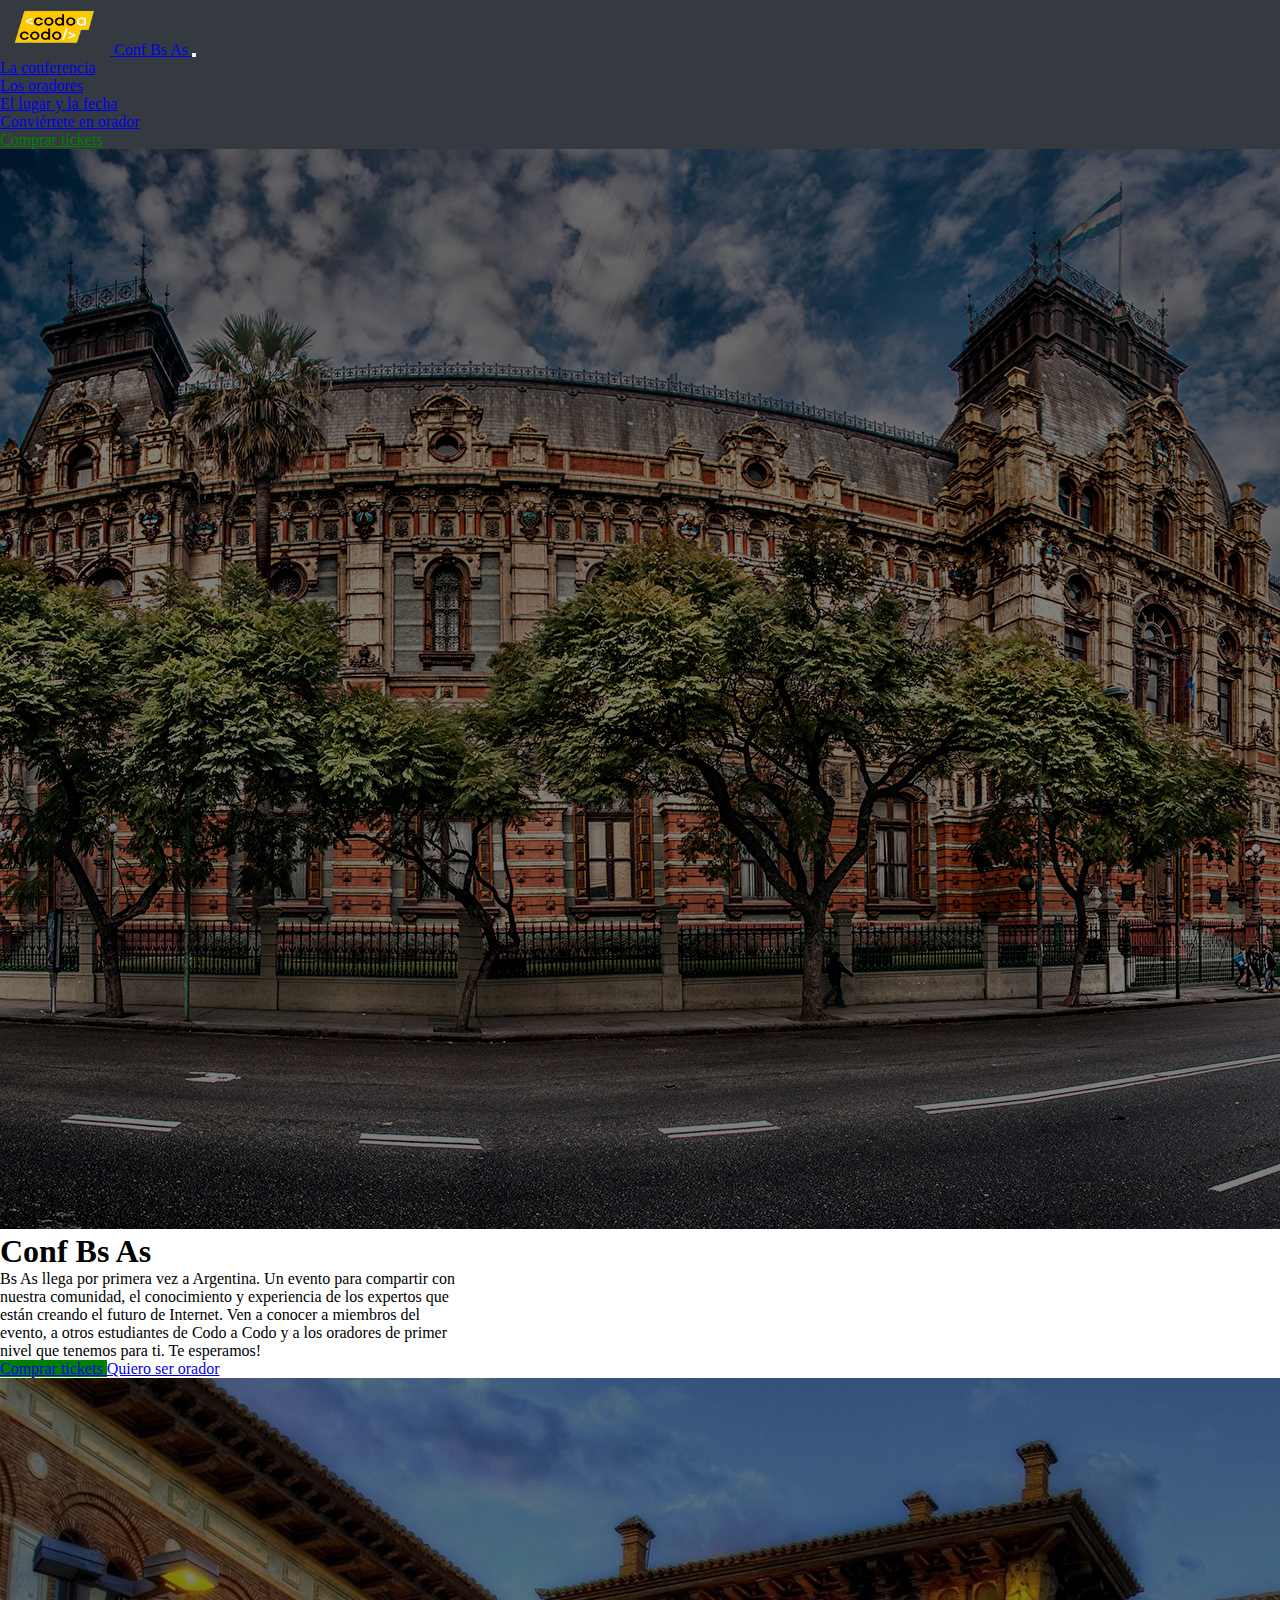
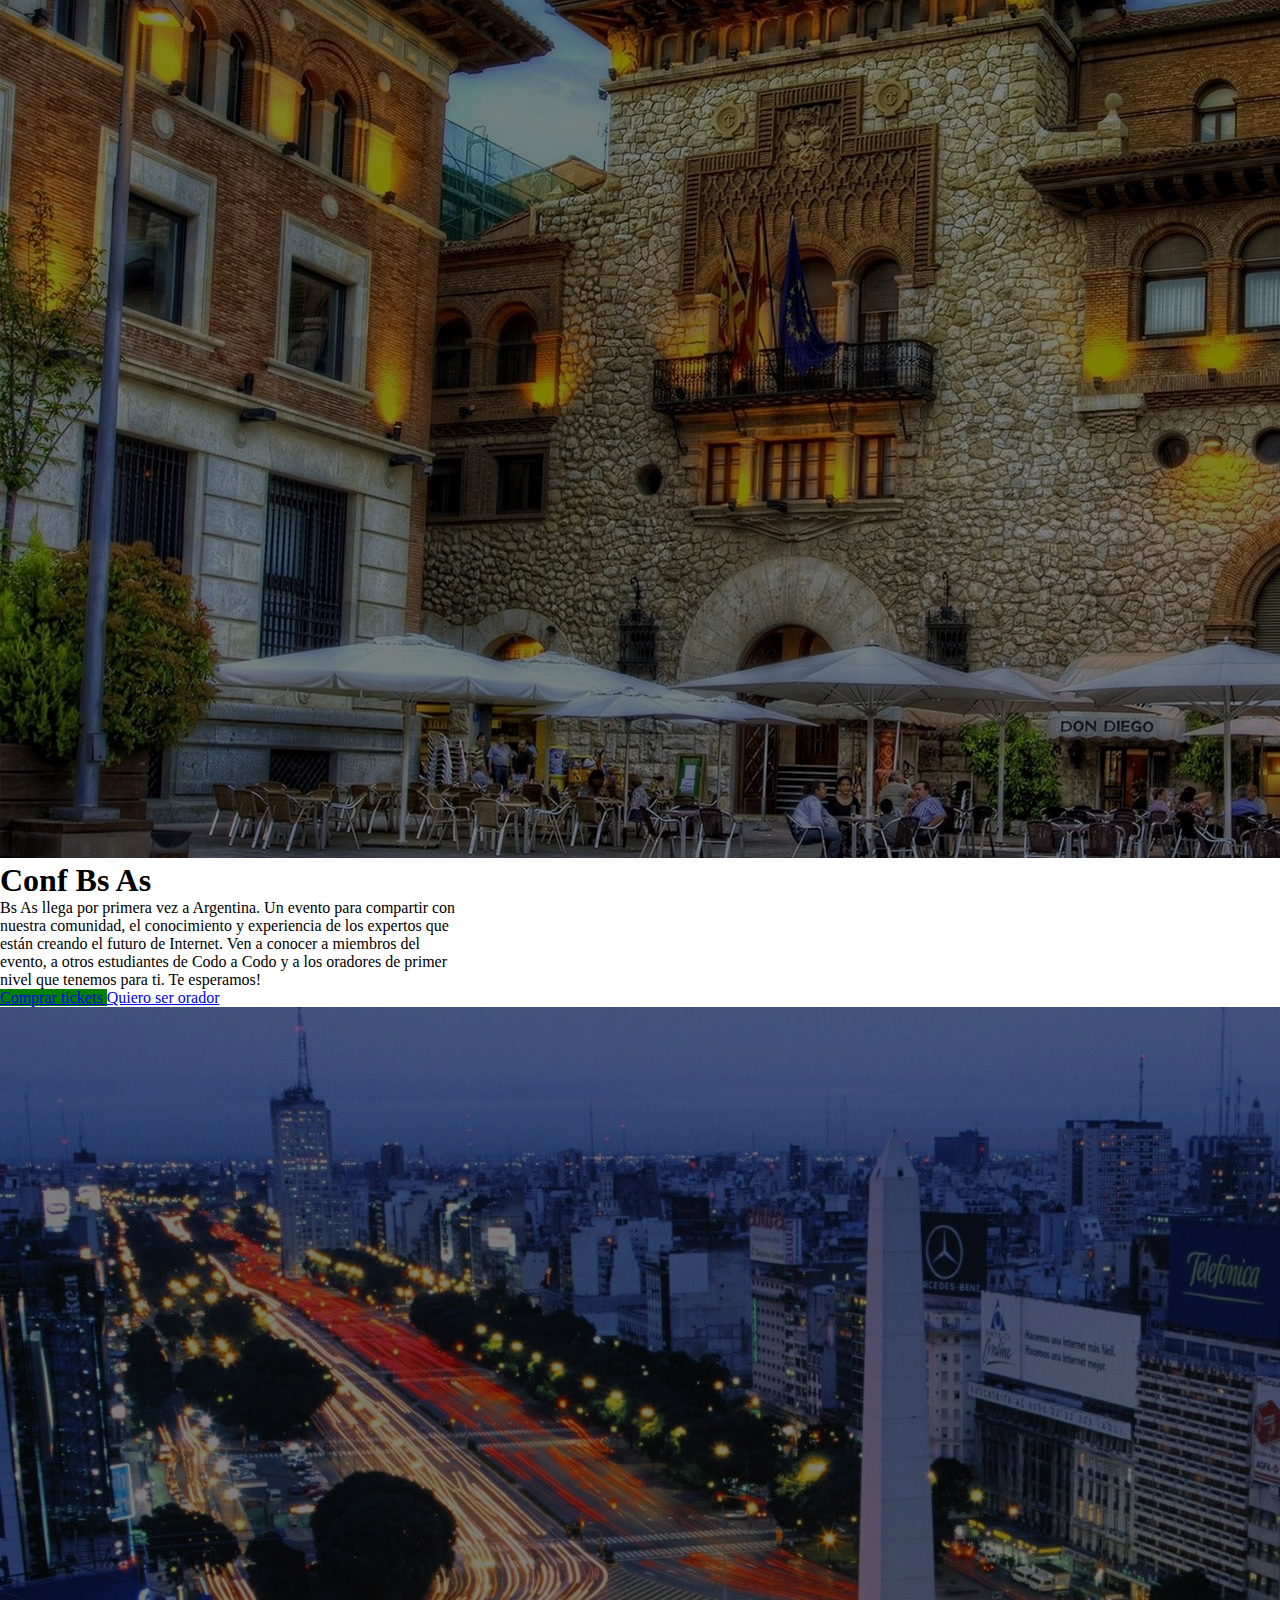
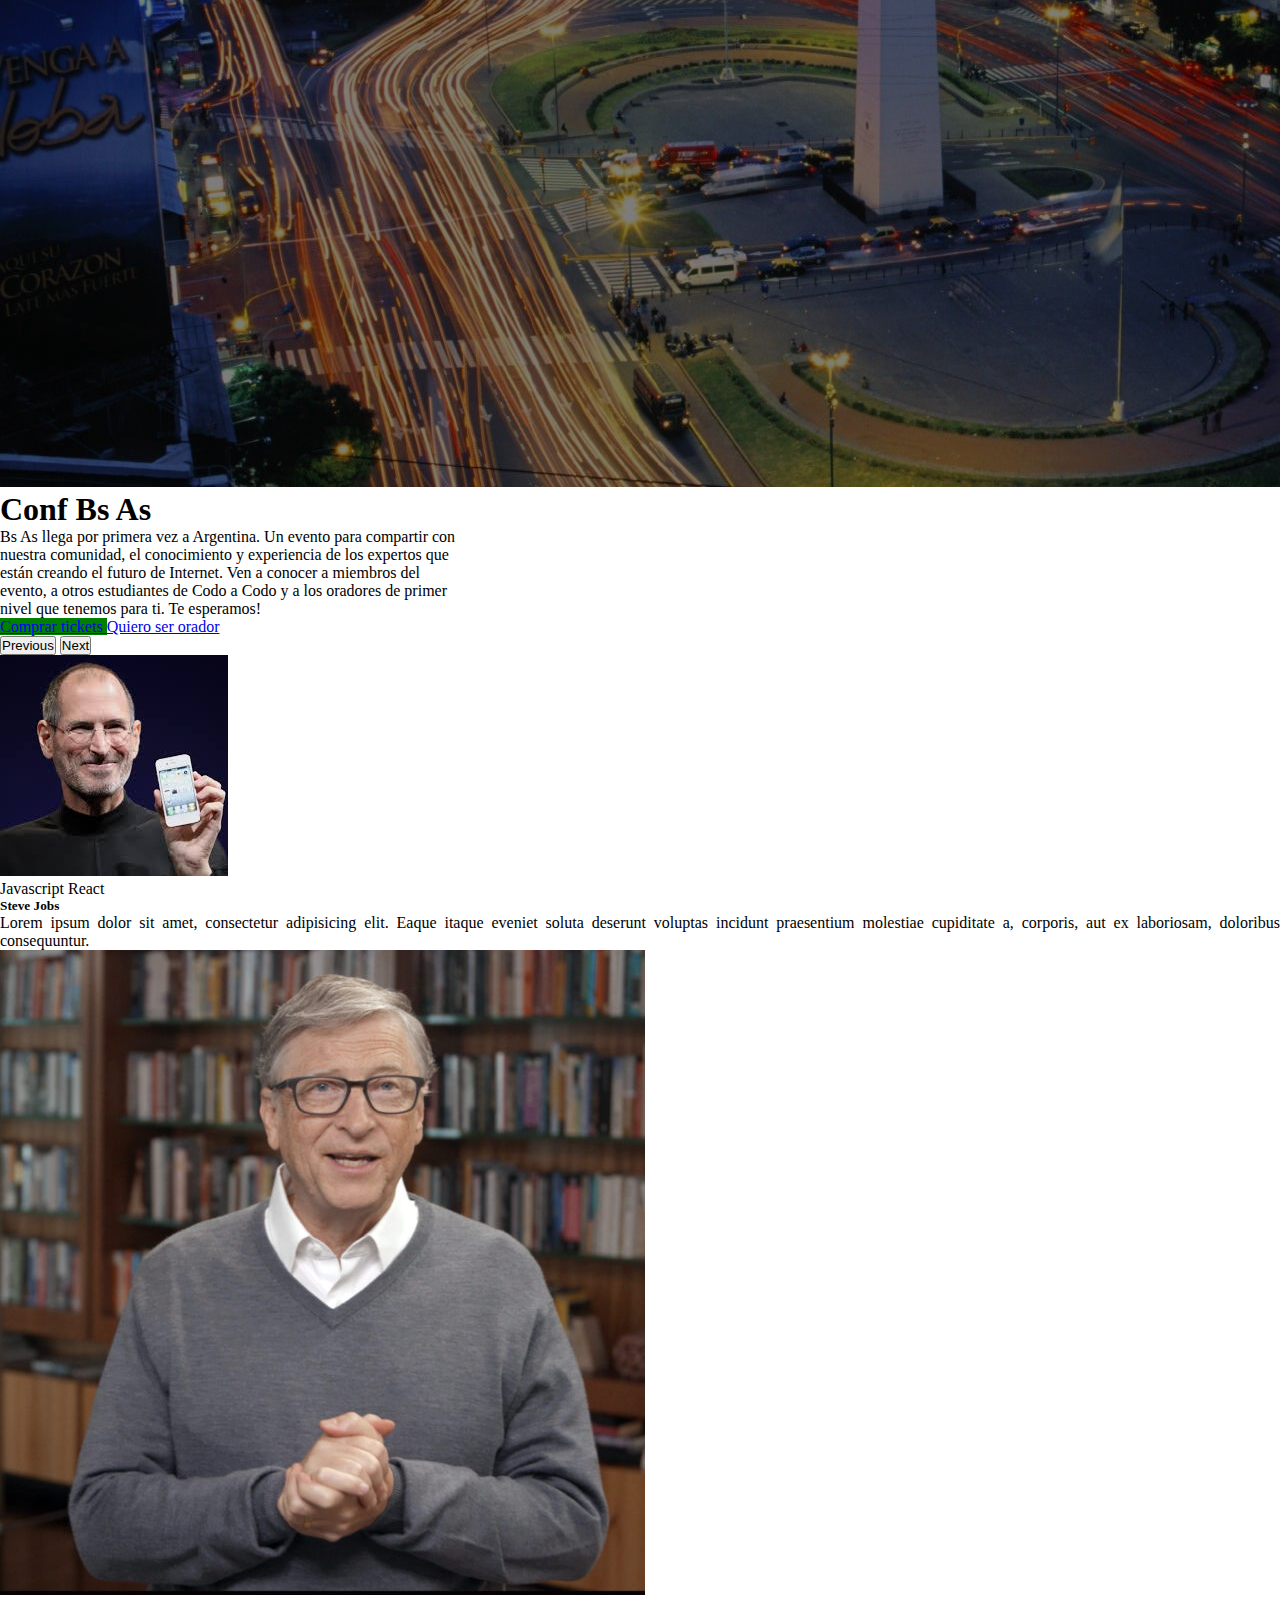
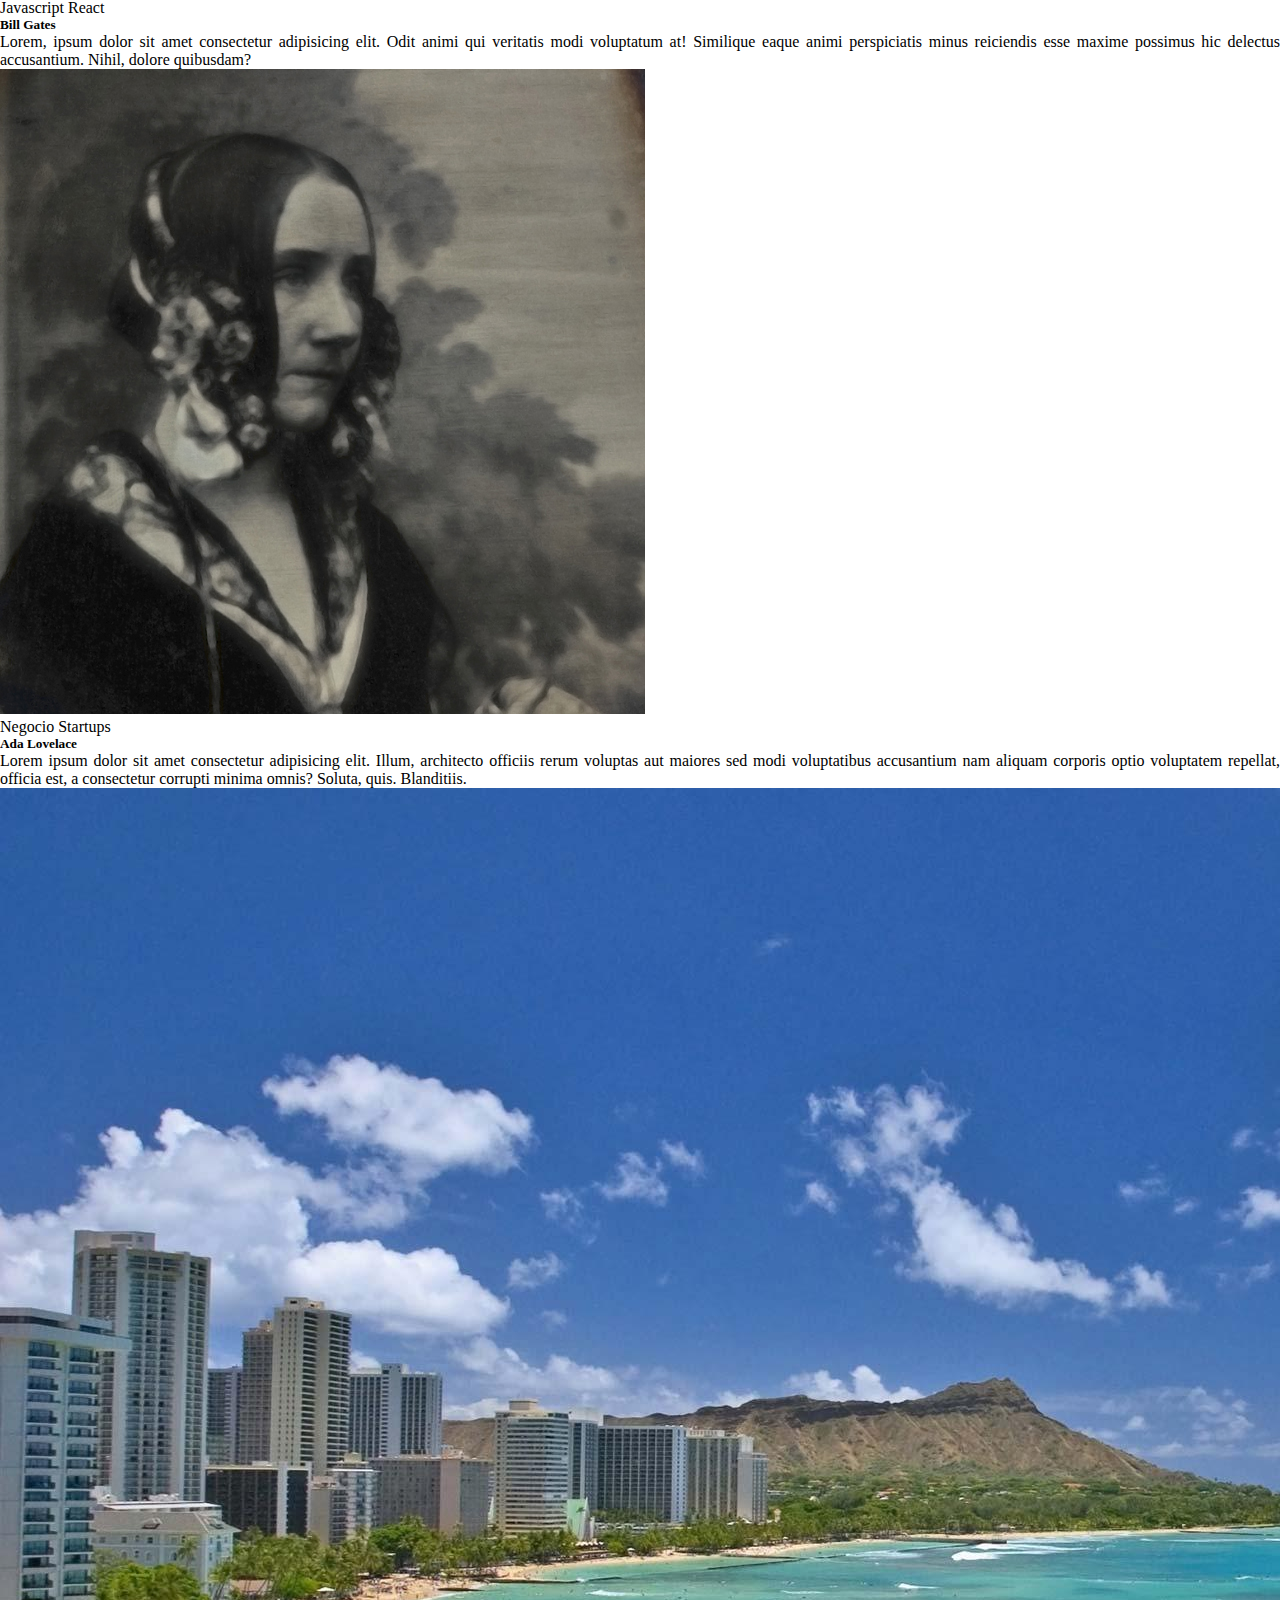
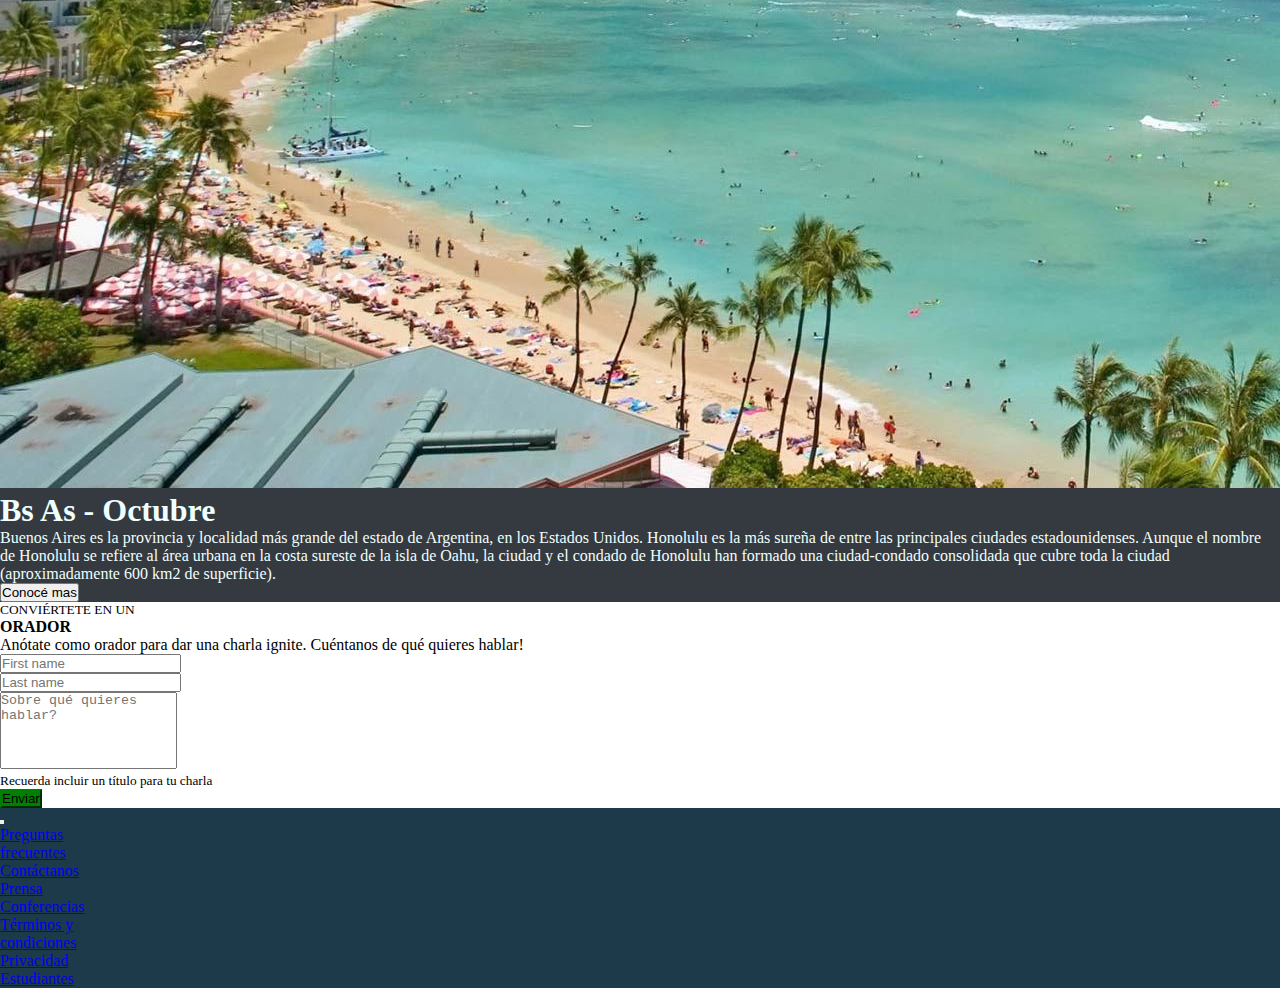
<file: index.html>
<!DOCTYPE html>
<html lang="en">
<head>
  <meta charset="UTF-8">
  <meta http-equiv="X-UA-Compatible" content="IE=edge">
  <meta name="viewport" content="width=device-width, initial-scale=1.0">
  <title>Conf Bs As</title>
  <link rel="icon" type="image/x-icon" href="./img/icon-html-15.jpg">
  <!--Bootstrap CSS-->
  <link href="https://cdn.jsdelivr.net/npm/bootstrap@5.3.0-alpha3/dist/css/bootstrap.min.css" rel="stylesheet" integrity="sha384-KK94CHFLLe+nY2dmCWGMq91rCGa5gtU4mk92HdvYe+M/SXH301p5ILy+dN9+nJOZ" crossorigin="anonymous">
  <!--CSS Custom-->
  <link rel="stylesheet" href="./css/style.css">
</head>
<body>
  <!-- Header -->
  <nav class="navbar navbar-expand-sm navbar-dark navbarHeader fixed-top">
    <div class="container-fluid">
      <a class="navbar-brand" href="#">
        <img src="./img/codoacodo.png" alt="Logo" width="110" height="55" class="d-inline-block align-text-center">
        Conf Bs As
      </a>
      <button class="navbar-toggler" type="button" data-bs-toggle="collapse" data-bs-target="#navbarNav" aria-controls="navbarNav" aria-expanded="false" aria-label="Toggle navigation">
        <span class="navbar-toggler-icon"></span>
      </button>
      <div class="collapse navbar-collapse justify-content-end" id="navbarNav">
        <ul class="navbar-nav">
          <li class="nav-item">
            <a class="nav-link active" aria-current="page" href="#">La conferencia</a>
          </li>
          <li class="nav-item">
            <a class="nav-link" href="#oradores">Los oradores</a>
          </li>
          <li class="nav-item">
            <a class="nav-link" href="#lugarFecha">El lugar y la fecha</a>
          </li>
          <li class="nav-item">
            <a class="nav-link" href="#txtArea">Conviértete en orador</a>
          </li>
          <li class="nav-item">
            <a class="nav-link ticketsLink" href="./pages/tickets.html">Comprar tickets</a>
          </li>
        </ul>
      </div>
    </div>
  </nav>
  <div class="container-fluid">
    <!-- Contenido principal -->
    <!--Seccion 1, con la foto de fondo y texto-->
    <div class="row">
      <div class="col-sm-12 col-md-12 col-lg-12 col-xl-12 mb-3 carouselPad">
        <div id="carouselExample" class="carousel slide" data-bs-ride="carousel">
          <div class="carousel-inner">
            <div class="carousel-item active">
              <img src="./img/ba1.jpg" class="d-block w-100 carouselImg" alt="Imágen Bs As">
              <div class="carousel-caption top-0 mt-5 d-none d-md-block">
                <h1 class="mt-5 text-end">Conf Bs As</h1>
                <p class="text-end">Bs As llega por primera vez a Argentina. Un evento para compartir con</br>
                   nuestra comunidad, el conocimiento y experiencia de los expertos que<br>
                   están creando el futuro de Internet. Ven a conocer a miembros del<br>
                   evento, a otros estudiantes de Codo a Codo y a los oradores de primer<br>
                   nivel que tenemos para ti. Te esperamos!
                </p>
                <a href="./pages/tickets.html" class="btn btn-primary float-end mx-1 btnGreen">Comprar tickets</button> <a href="#txtArea" class="btn btn-outline-light float-end mx-2">Quiero ser orador</a>
              </div>
            </div>
            <div class="carousel-item">
              <img src="./img/ba2.jpg" class="d-block w-100 carouselImg" alt="Imágen Bs As">
              <div class="carousel-caption top-0 mt-5 d-none d-md-block">
                <h1 class="mt-5 text-end">Conf Bs As</h1>
                <p class="text-end">Bs As llega por primera vez a Argentina. Un evento para compartir con</br>
                   nuestra comunidad, el conocimiento y experiencia de los expertos que<br>
                   están creando el futuro de Internet. Ven a conocer a miembros del<br>
                   evento, a otros estudiantes de Codo a Codo y a los oradores de primer<br>
                   nivel que tenemos para ti. Te esperamos!
                </p>
                <a href="./pages/tickets.html" class="btn btn-primary float-end mx-1 btnGreen">Comprar tickets</button> <a href="#txtArea" class="btn btn-outline-light float-end mx-2">Quiero ser orador</a>
              </div>
            </div>
            <div class="carousel-item">
              <img src="./img/ba3.jpg" class="d-block w-100 carouselImg" alt="Imágen Bs As">
              <div class="carousel-caption top-0 mt-5 d-none d-md-block">
                <h1 class="mt-5 text-end">Conf Bs As</h1>
                <p class="text-end">Bs As llega por primera vez a Argentina. Un evento para compartir con</br>
                   nuestra comunidad, el conocimiento y experiencia de los expertos que<br>
                   están creando el futuro de Internet. Ven a conocer a miembros del<br>
                   evento, a otros estudiantes de Codo a Codo y a los oradores de primer<br>
                   nivel que tenemos para ti. Te esperamos!
                </p>
                <a href="./pages/tickets.html" class="btn btn-primary float-end mx-1 btnGreen">Comprar tickets</button> <a href="#txtArea" class="btn btn-outline-light float-end mx-2">Quiero ser orador</a>
              </div>
            </div>
          </div>
          <button class="carousel-control-prev" type="button" data-bs-target="#carouselExample" data-bs-slide="prev">
            <span class="carousel-control-prev-icon" aria-hidden="true"></span>
            <span class="visually-hidden">Previous</span>
          </button>
          <button class="carousel-control-next" type="button" data-bs-target="#carouselExample" data-bs-slide="next">
            <span class="carousel-control-next-icon" aria-hidden="true"></span>
            <span class="visually-hidden">Next</span>
          </button>
        </div>
      </div>
    </div>
    <!--Seccion 2, Card con los oradores-->
    <div id="oradores" class="row mx-5">
      <!--Card orador 1-->
      <div class="col-sm-12 col-md-6 col-lg-4 col-xl-4 mb-3 ">
        <div class="card h-100">
          <img src="./img/steve.jpg" class="card-img-top" alt="Foto Steve Jobs">
          <div class="card-body">
            <span class="badge text-bg-warning">Javascript</span>
            <span class="badge text-bg-info">React</span>
            <h5 class="card-title">Steve Jobs</h5>
            <p class="card-text">Lorem ipsum dolor sit amet, consectetur adipisicing elit. Eaque itaque eveniet soluta 
              deserunt voluptas incidunt praesentium molestiae cupiditate a, corporis, aut ex laboriosam, doloribus consequuntur.
            </p>
          </div>
        </div>
      </div>
      <!--Card orador 2-->
      <div class="col-sm-12 col-md-6 col-lg-4 col-xl-4 mb-3">
        <div class="card h-100">
          <img src="./img/bill.jpg" class="card-img-top" alt="Foto Bill Gates">
          <div class="card-body">
            <span class="badge text-bg-warning">Javascript</span>
            <span class="badge text-bg-info">React</span>
            <h5 class="card-title">Bill Gates</h5>
            <p class="card-text">Lorem, ipsum dolor sit amet consectetur adipisicing elit. Odit animi qui veritatis modi voluptatum at!
              Similique eaque animi perspiciatis minus reiciendis esse maxime possimus hic delectus accusantium. Nihil, dolore quibusdam?
            </p>
          </div>
        </div>
      </div>
      <!--Card orador 3-->
      <div class="col-sm-12 col-md-6 col-lg-4 col-xl-4 mb-3">
        <div class="card h-100">
          <img src="./img/ada.jpeg" class="card-img-top" alt="Foto Ada Lovelace">
          <div class="card-body">
            <span class="badge text-bg-secondary">Negocio</span>
            <span class="badge text-bg-danger">Startups</span>
            <h5 class="card-title">Ada Lovelace</h5>
            <p class="card-text">Lorem ipsum dolor sit amet consectetur adipisicing elit. Illum, architecto officiis rerum voluptas aut
               maiores sed modi voluptatibus accusantium nam aliquam corporis optio voluptatem repellat, officia est, a consectetur corrupti
                minima omnis? Soluta, quis. Blanditiis.
            </p>
          </div>
        </div>
      </div>
    </div>
    <!--Seccion 3, Imágen del lugar y texto descriptivo-->
    <div id="lugarFecha" class="row align-items-center mb-2 textBox">
      <div class="col-sm-12 col-md-6 col-lg-6 col-xl-6 carouselPad">
        <img src="./img/honolulu.jpg" class="img-fluid" alt="Imágen playa" srcset="">
      </div>
      <div class="col-sm-12 col-md-6 col-lg-6 col-xl-6 " >
        <h1>Bs As - Octubre</h1>
        <p>Buenos Aires es la provincia y localidad más grande del estado de Argentina, en los Estados Unidos. Honolulu
          es la más sureña de entre las principales ciudades estadounidenses. Aunque el nombre de Honolulu se refiere al área
          urbana en la costa sureste de la isla de Oahu, la ciudad y el condado de Honolulu han formado una ciudad-condado consolidada
          que cubre toda la ciudad (aproximadamente 600 km2 de superficie).
        </p>
        <button type="button" class="btn btn-outline-light">Conocé mas</button>
      </div>
    </div>
    <!--Seccion 4, Texto convertite en orador-->
    <div class="row">
      <div class="col-sm-12 col-md-12 col-lg-12 col-xl-12 " >
        <p class="text-center smallText mb-1">CONVIÉRTETE EN UN</p>
        <h4 class="text-center mb-1">ORADOR</h4>
        <p class="text-center">Anótate como orador para dar una charla ignite. Cuéntanos de qué quieres hablar!</p>
      </div>
    </div>
    <!--Seccion 4 cont, formulario enviar datos orador-->
    <div class="row">
      <div class="col-sm-12 col-md-12 col-lg-12 col-xl-12" >
        <form>
          <div class="row ">
            <div class="col mb-2 justify-content-center">
              <input type="text" class="form-control" placeholder="First name" aria-label="First name">
            </div>
            <div class="col mb-2 justify-content-center">
              <input type="text" class="form-control" placeholder="Last name" aria-label="Last name">
            </div>
            <div class="input-group mb-2">
              <textarea id="txtArea" class="form-control w-50" placeholder="Sobre qué quieres hablar?" rows="5"></textarea>
            </div>
          </div>
          <p class="smallText">Recuerda incluir un título para tu charla</p>
          <button type="submit" class="btn btn-primary w-100 btnGreen mb-3">Enviar</button>
        </form>
      </div>
    </div>
  </div>
  <!-- Footer -->
  <nav class="navbar navbar-expand-sm navbar-dark navbarFooter">
    <div class="container-fluid">
      <button class="navbar-toggler" type="button" data-bs-toggle="collapse" data-bs-target="#navbarNav" aria-controls="navbarNav" aria-expanded="false" aria-label="Toggle navigation">
        <span class="navbar-toggler-icon"></span>
      </button>
      <div class="collapse navbar-collapse justify-content-center" id="navbarNav">
        <ul class="navbar-nav">
          <li class="nav-item mx-3">
            <a class="nav-link" href="./pages/faq.html">Preguntas<br>frecuentes</a>
          </li>
          <li class="nav-item mx-3">
            <a class="nav-link" href="./pages/contacto.html">Contáctanos</a>
          </li>
          <li class="nav-item mx-3">
            <a class="nav-link" href="./pages/prensa.html">Prensa</a>
          </li>
          <li class="nav-item mx-3">
            <a class="nav-link" href="./pages/conferencias.html">Conferencias</a>
          </li>
          <li class="nav-item mx-3">
            <a class="nav-link" href="./pages/tyc.html">Términos y<br>condiciones</a>
          </li>
          <li class="nav-item mx-3">
            <a class="nav-link" href="./pages/privacidad.html">Privacidad</a>
          </li>
          <li class="nav-item mx-3">
            <a class="nav-link" href="./pages/estudiantes.html">Estudiantes</a>
          </li>
        </ul>
      </div>
    </div>
  </nav>
  <!--Bootstrap JS-->
  <script src="https://cdn.jsdelivr.net/npm/bootstrap@5.3.0-alpha3/dist/js/bootstrap.bundle.min.js" integrity="sha384-ENjdO4Dr2bkBIFxQpeoTz1HIcje39Wm4jDKdf19U8gI4ddQ3GYNS7NTKfAdVQSZe" crossorigin="anonymous"></script>
</body>
</html>
</file>
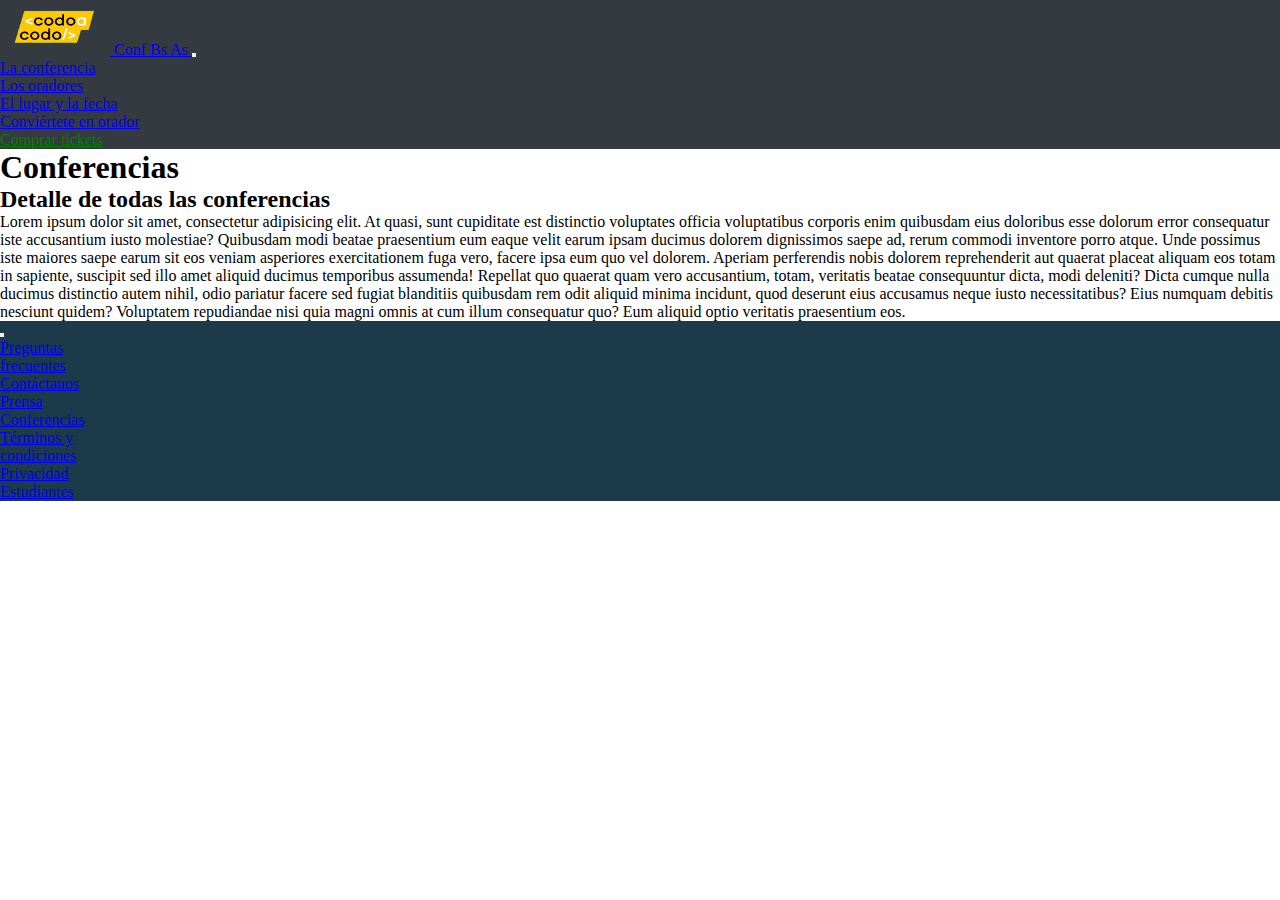
<file: pages/conferencias.html>
<!DOCTYPE html>
<html lang="en">
<head>
  <meta charset="UTF-8">
  <meta http-equiv="X-UA-Compatible" content="IE=edge">
  <meta name="viewport" content="width=device-width, initial-scale=1.0">
  <title>Conf Bs As - Comprar tickets.</title>
  <link rel="icon" type="image/x-icon" href="../img/icon-html-15.jpg">
  <!--Bootstrap CSS-->
  <link href="https://cdn.jsdelivr.net/npm/bootstrap@5.3.0-alpha3/dist/css/bootstrap.min.css" rel="stylesheet" integrity="sha384-KK94CHFLLe+nY2dmCWGMq91rCGa5gtU4mk92HdvYe+M/SXH301p5ILy+dN9+nJOZ" crossorigin="anonymous">
  <!--CSS Custom-->
  <link rel="stylesheet" href="../css/style.css">
</head>
<body>
  <!-- Header -->
  <nav class="navbar navbar-expand-sm navbar-dark navbarHeader fixed-top">
    <div class="container-fluid">
      <a class="navbar-brand" href="../index.html">
        <img src="../img/codoacodo.png" alt="Logo" width="110" height="55" class="d-inline-block align-text-center">
        Conf Bs As
      </a>
      <button class="navbar-toggler" type="button" data-bs-toggle="collapse" data-bs-target="#navbarNav" aria-controls="navbarNav" aria-expanded="false" aria-label="Toggle navigation">
        <span class="navbar-toggler-icon"></span>
      </button>
      <div class="collapse navbar-collapse justify-content-end" id="navbarNav">
        <ul class="navbar-nav">
          <li class="nav-item">
            <a class="nav-link" href="../index.html">La conferencia</a>
          </li>
          <li class="nav-item">
            <a class="nav-link" href="../index.html#oradores">Los oradores</a>
          </li>
          <li class="nav-item">
            <a class="nav-link" href="../index.html#lugarFecha">El lugar y la fecha</a>
          </li>
          <li class="nav-item">
            <a class="nav-link" href="../index.html#txtArea">Conviértete en orador</a>
          </li>
          <li class="nav-item">
            <a class="nav-link ticketsLink active" aria-current="page" href="../pages/tickets.html">Comprar tickets</a>
          </li>
        </ul>
      </div>
    </div>
  </nav>
  <!-- Contenido principal -->
  <div class="container-fluid">
    <div class="row">
        <div class="col-sm-12 col-md-12 col-lg-12 col-xl-12 my-5">
            <h1 class="my-5">Conferencias</h1>
            <h2 class="mb-4">Detalle de todas las conferencias</h2>
            <p>Lorem ipsum dolor sit amet, consectetur adipisicing elit. At quasi, sunt cupiditate est distinctio voluptates officia voluptatibus corporis enim quibusdam eius doloribus esse dolorum error consequatur iste accusantium iusto molestiae? Quibusdam modi beatae praesentium eum eaque velit earum ipsam ducimus dolorem dignissimos saepe ad, rerum commodi inventore porro atque. Unde possimus iste maiores saepe earum sit eos veniam asperiores exercitationem fuga vero, facere ipsa eum quo vel dolorem. Aperiam perferendis nobis dolorem reprehenderit aut quaerat placeat aliquam eos totam in sapiente, suscipit sed illo amet aliquid ducimus temporibus assumenda! Repellat quo quaerat quam vero accusantium, totam, veritatis beatae consequuntur dicta, modi deleniti? Dicta cumque nulla ducimus distinctio autem nihil, odio pariatur facere sed fugiat blanditiis quibusdam rem odit aliquid minima incidunt, quod deserunt eius accusamus neque iusto necessitatibus? Eius numquam debitis nesciunt quidem? Voluptatem repudiandae nisi quia magni omnis at cum illum consequatur quo? Eum aliquid optio veritatis praesentium eos.</p>

        </div>
    </div>

  </div>
  <!-- Footer -->
  <nav class="navbar navbar-expand-sm navbar-dark navbarFooter fixed-bottom">
    <div class="container-fluid">
      <button class="navbar-toggler" type="button" data-bs-toggle="collapse" data-bs-target="#navbarNav" aria-controls="navbarNav" aria-expanded="false" aria-label="Toggle navigation">
        <span class="navbar-toggler-icon"></span>
      </button>
      <div class="collapse navbar-collapse justify-content-center" id="navbarNav">
        <ul class="navbar-nav">
          <li class="nav-item mx-3">
            <a class="nav-link" href="../pages/faq.html">Preguntas<br>frecuentes</a>
          </li>
          <li class="nav-item mx-3">
            <a class="nav-link" href="../pages/contacto.html">Contáctanos</a>
          </li>
          <li class="nav-item mx-3">
            <a class="nav-link" href="../pages/prensa.html">Prensa</a>
          </li>
          <li class="nav-item mx-3">
            <a class="nav-link" href="../pages/conferencias.html">Conferencias</a>
          </li>
          <li class="nav-item mx-3">
            <a class="nav-link" href="../pages/tyc.html">Términos y<br>condiciones</a>
          </li>
          <li class="nav-item mx-3">
            <a class="nav-link" href="../pages/privacidad.html">Privacidad</a>
          </li>
          <li class="nav-item mx-3">
            <a class="nav-link" href="../pages/estudiantes.html">Estudiantes</a>
          </li>
        </ul>
      </div>
    </div>
  </nav>


  <!--Bootstrap JS-->
  <script src="https://cdn.jsdelivr.net/npm/bootstrap@5.3.0-alpha3/dist/js/bootstrap.bundle.min.js" integrity="sha384-ENjdO4Dr2bkBIFxQpeoTz1HIcje39Wm4jDKdf19U8gI4ddQ3GYNS7NTKfAdVQSZe" crossorigin="anonymous"></script>
</body>
</html>
</file>
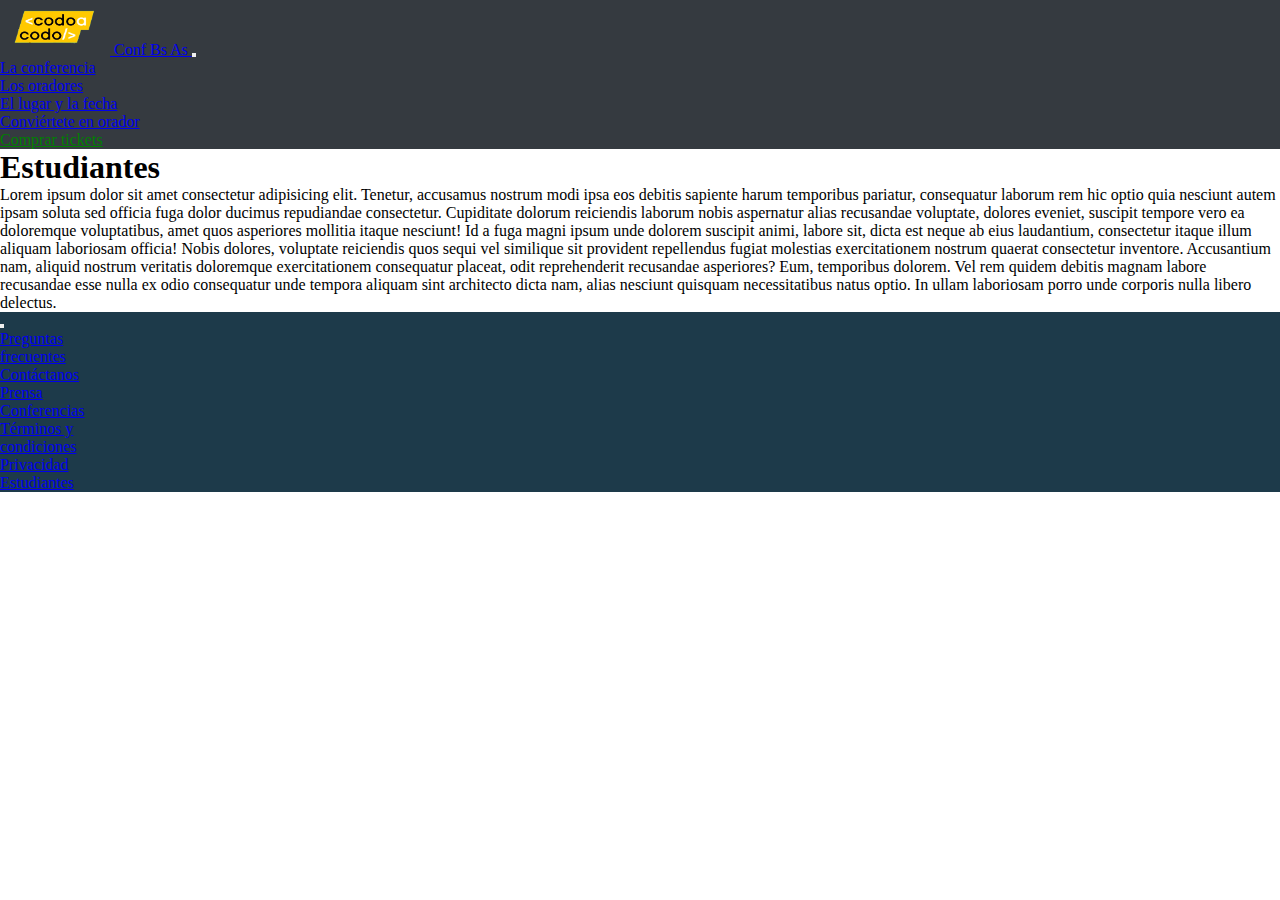
<file: pages/estudiantes.html>
<!DOCTYPE html>
<html lang="en">
<head>
  <meta charset="UTF-8">
  <meta http-equiv="X-UA-Compatible" content="IE=edge">
  <meta name="viewport" content="width=device-width, initial-scale=1.0">
  <title>Conf Bs As - Comprar tickets.</title>
  <link rel="icon" type="image/x-icon" href="../img/icon-html-15.jpg">
  <!--Bootstrap CSS-->
  <link href="https://cdn.jsdelivr.net/npm/bootstrap@5.3.0-alpha3/dist/css/bootstrap.min.css" rel="stylesheet" integrity="sha384-KK94CHFLLe+nY2dmCWGMq91rCGa5gtU4mk92HdvYe+M/SXH301p5ILy+dN9+nJOZ" crossorigin="anonymous">
  <!--CSS Custom-->
  <link rel="stylesheet" href="../css/style.css">
</head>
<body>
  <!-- Header -->
  <nav class="navbar navbar-expand-sm navbar-dark navbarHeader fixed-top">
    <div class="container-fluid">
      <a class="navbar-brand" href="../index.html">
        <img src="../img/codoacodo.png" alt="Logo" width="110" height="55" class="d-inline-block align-text-center">
        Conf Bs As
      </a>
      <button class="navbar-toggler" type="button" data-bs-toggle="collapse" data-bs-target="#navbarNav" aria-controls="navbarNav" aria-expanded="false" aria-label="Toggle navigation">
        <span class="navbar-toggler-icon"></span>
      </button>
      <div class="collapse navbar-collapse justify-content-end" id="navbarNav">
        <ul class="navbar-nav">
          <li class="nav-item">
            <a class="nav-link" href="../index.html">La conferencia</a>
          </li>
          <li class="nav-item">
            <a class="nav-link" href="../index.html#oradores">Los oradores</a>
          </li>
          <li class="nav-item">
            <a class="nav-link" href="../index.html#lugarFecha">El lugar y la fecha</a>
          </li>
          <li class="nav-item">
            <a class="nav-link" href="../index.html#txtArea">Conviértete en orador</a>
          </li>
          <li class="nav-item">
            <a class="nav-link ticketsLink active" aria-current="page" href="../pages/tickets.html">Comprar tickets</a>
          </li>
        </ul>
      </div>
    </div>
  </nav>
  <!-- Contenido principal -->
  <div class="container-fluid">
    <div class="row">
        <div class="col-sm-12 col-md-12 col-lg-12 col-xl-12 my-5">
            <h1 class="my-5 mb-4">Estudiantes</h1>
            <p>Lorem ipsum dolor sit amet consectetur adipisicing elit. Tenetur, accusamus nostrum modi ipsa eos debitis sapiente harum temporibus pariatur, consequatur laborum rem hic optio quia nesciunt autem ipsam soluta sed officia fuga dolor ducimus repudiandae consectetur. Cupiditate dolorum reiciendis laborum nobis aspernatur alias recusandae voluptate, dolores eveniet, suscipit tempore vero ea doloremque voluptatibus, amet quos asperiores mollitia itaque nesciunt! Id a fuga magni ipsum unde dolorem suscipit animi, labore sit, dicta est neque ab eius laudantium, consectetur itaque illum aliquam laboriosam officia! Nobis dolores, voluptate reiciendis quos sequi vel similique sit provident repellendus fugiat molestias exercitationem nostrum quaerat consectetur inventore. Accusantium nam, aliquid nostrum veritatis doloremque exercitationem consequatur placeat, odit reprehenderit recusandae asperiores? Eum, temporibus dolorem. Vel rem quidem debitis magnam labore recusandae esse nulla ex odio consequatur unde tempora aliquam sint architecto dicta nam, alias nesciunt quisquam necessitatibus natus optio. In ullam laboriosam porro unde corporis nulla libero delectus.</p>
            

        </div>
    </div>

  </div>
  <!-- Footer -->
  <nav class="navbar navbar-expand-sm navbar-dark navbarFooter fixed-bottom">
    <div class="container-fluid">
      <button class="navbar-toggler" type="button" data-bs-toggle="collapse" data-bs-target="#navbarNav" aria-controls="navbarNav" aria-expanded="false" aria-label="Toggle navigation">
        <span class="navbar-toggler-icon"></span>
      </button>
      <div class="collapse navbar-collapse justify-content-center" id="navbarNav">
        <ul class="navbar-nav">
          <li class="nav-item mx-3">
            <a class="nav-link" href="../pages/faq.html">Preguntas<br>frecuentes</a>
          </li>
          <li class="nav-item mx-3">
            <a class="nav-link" href="../pages/contacto.html">Contáctanos</a>
          </li>
          <li class="nav-item mx-3">
            <a class="nav-link" href="../pages/prensa.html">Prensa</a>
          </li>
          <li class="nav-item mx-3">
            <a class="nav-link" href="../pages/conferencias.html">Conferencias</a>
          </li>
          <li class="nav-item mx-3">
            <a class="nav-link" href="../pages/tyc.html">Términos y<br>condiciones</a>
          </li>
          <li class="nav-item mx-3">
            <a class="nav-link" href="../pages/privacidad.html">Privacidad</a>
          </li>
          <li class="nav-item mx-3">
            <a class="nav-link" href="../pages/estudiantes.html">Estudiantes</a>
          </li>
        </ul>
      </div>
    </div>
  </nav>


  <!--Bootstrap JS-->
  <script src="https://cdn.jsdelivr.net/npm/bootstrap@5.3.0-alpha3/dist/js/bootstrap.bundle.min.js" integrity="sha384-ENjdO4Dr2bkBIFxQpeoTz1HIcje39Wm4jDKdf19U8gI4ddQ3GYNS7NTKfAdVQSZe" crossorigin="anonymous"></script>
</body>
</html>
</file>
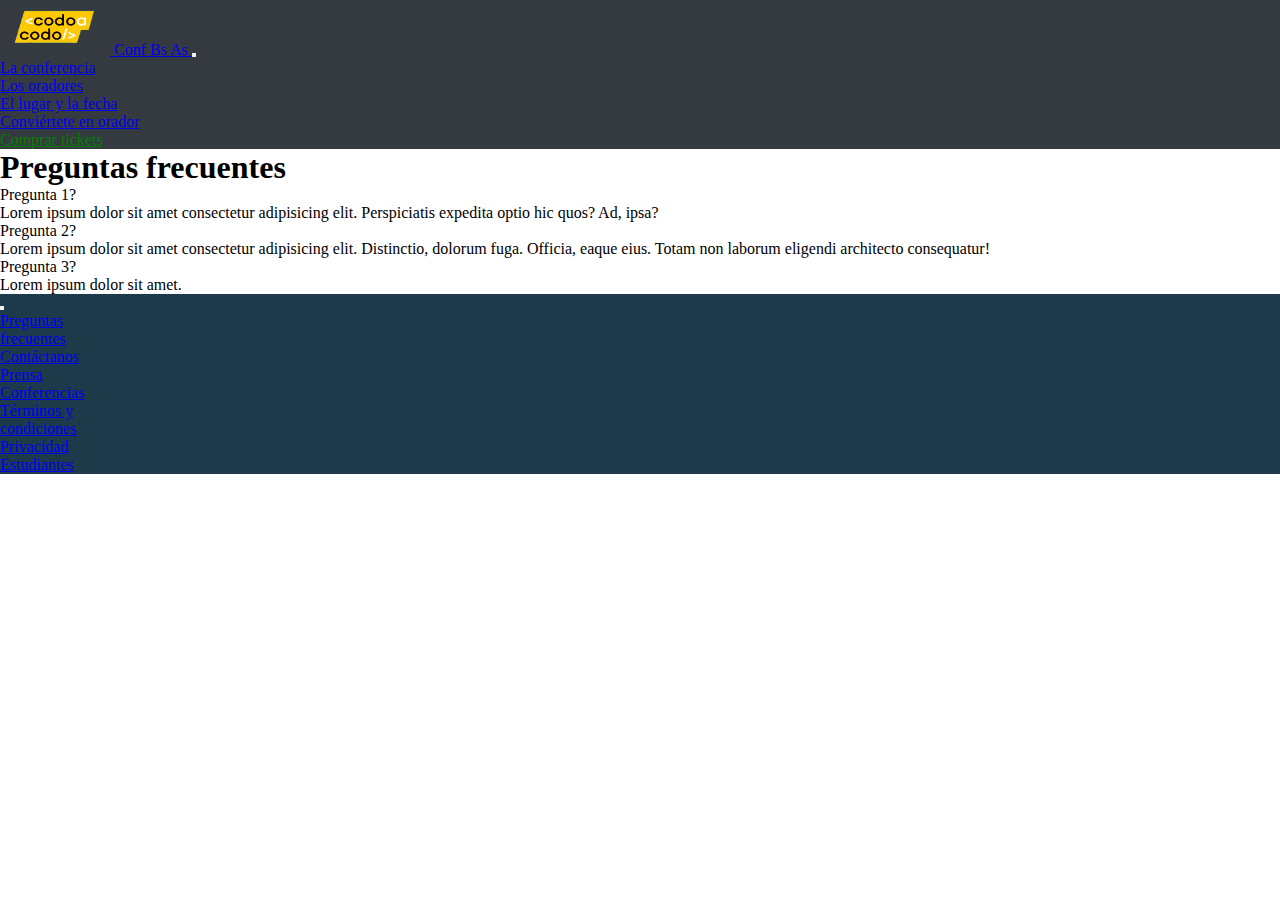
<file: pages/faq.html>
<!DOCTYPE html>
<html lang="en">
<head>
  <meta charset="UTF-8">
  <meta http-equiv="X-UA-Compatible" content="IE=edge">
  <meta name="viewport" content="width=device-width, initial-scale=1.0">
  <title>Conf Bs As - Preguntas Frecuentes.</title>
  <link rel="icon" type="image/x-icon" href="../img/icon-html-15.jpg">
  <!--Bootstrap CSS-->
  <link href="https://cdn.jsdelivr.net/npm/bootstrap@5.3.0-alpha3/dist/css/bootstrap.min.css" rel="stylesheet" integrity="sha384-KK94CHFLLe+nY2dmCWGMq91rCGa5gtU4mk92HdvYe+M/SXH301p5ILy+dN9+nJOZ" crossorigin="anonymous">
  <!--CSS Custom-->
  <link rel="stylesheet" href="../css/style.css">
</head>
<body>
  <!-- Header -->
  <nav class="navbar navbar-expand-sm navbar-dark navbarHeader fixed-top">
    <div class="container-fluid">
      <a class="navbar-brand" href="../index.html">
        <img src="../img/codoacodo.png" alt="Logo" width="110" height="55" class="d-inline-block align-text-center">
        Conf Bs As
      </a>
      <button class="navbar-toggler" type="button" data-bs-toggle="collapse" data-bs-target="#navbarNav" aria-controls="navbarNav" aria-expanded="false" aria-label="Toggle navigation">
        <span class="navbar-toggler-icon"></span>
      </button>
      <div class="collapse navbar-collapse justify-content-end" id="navbarNav">
        <ul class="navbar-nav">
          <li class="nav-item">
            <a class="nav-link" href="../index.html">La conferencia</a>
          </li>
          <li class="nav-item">
            <a class="nav-link" href="../index.html#oradores">Los oradores</a>
          </li>
          <li class="nav-item">
            <a class="nav-link" href="../index.html#lugarFecha">El lugar y la fecha</a>
          </li>
          <li class="nav-item">
            <a class="nav-link" href="../index.html#txtArea">Conviértete en orador</a>
          </li>
          <li class="nav-item">
            <a class="nav-link ticketsLink" href="../pages/tickets.html">Comprar tickets</a>
          </li>
        </ul>
      </div>
    </div>
  </nav>
  <!-- Contenido principal -->
  <div class="container-fluid">
    <div class="row">
        <div class="col-sm-12 col-md-12 col-lg-12 col-xl-12 my-5">
            <h1 class="my-5 my-4">Preguntas frecuentes</h1>
            <div>
                <ul>
                    <li>
                        Pregunta 1?
                    </li>
                    <p>Lorem ipsum dolor sit amet consectetur adipisicing elit. Perspiciatis expedita optio hic quos? Ad, ipsa?</p>
                    <li>
                        Pregunta 2?
                    </li>
                    <p>Lorem ipsum dolor sit amet consectetur adipisicing elit. Distinctio, dolorum fuga. Officia, eaque eius. Totam non laborum eligendi architecto consequatur!</p>
                    <li>
                        Pregunta 3?
                    </li>
                    <p>Lorem ipsum dolor sit amet.</p>
                </ul>
            </div>

        </div>
    </div>

  </div>
  <!-- Footer -->
  <nav class="navbar navbar-expand-sm navbar-dark navbarFooter fixed-bottom">
    <div class="container-fluid">
      <button class="navbar-toggler" type="button" data-bs-toggle="collapse" data-bs-target="#navbarNav" aria-controls="navbarNav" aria-expanded="false" aria-label="Toggle navigation">
        <span class="navbar-toggler-icon"></span>
      </button>
      <div class="collapse navbar-collapse justify-content-center" id="navbarNav">
        <ul class="navbar-nav">
          <li class="nav-item mx-3">
            <a class="nav-link" href="./faq.html">Preguntas<br>frecuentes</a>
          </li>
          <li class="nav-item mx-3">
            <a class="nav-link" href="./contacto.html">Contáctanos</a>
          </li>
          <li class="nav-item mx-3">
            <a class="nav-link" href="./prensa.html">Prensa</a>
          </li>
          <li class="nav-item mx-3">
            <a class="nav-link" href="./conferencias.html">Conferencias</a>
          </li>
          <li class="nav-item mx-3">
            <a class="nav-link" href="./tyc.html">Términos y<br>condiciones</a>
          </li>
          <li class="nav-item mx-3">
            <a class="nav-link" href="./privacidad.html">Privacidad</a>
          </li>
          <li class="nav-item mx-3">
            <a class="nav-link" href="./estudiantes.html">Estudiantes</a>
          </li>
        </ul>
      </div>
    </div>
  </nav>


  <!--Bootstrap JS-->
  <script src="https://cdn.jsdelivr.net/npm/bootstrap@5.3.0-alpha3/dist/js/bootstrap.bundle.min.js" integrity="sha384-ENjdO4Dr2bkBIFxQpeoTz1HIcje39Wm4jDKdf19U8gI4ddQ3GYNS7NTKfAdVQSZe" crossorigin="anonymous"></script>
</body>
</html>
</file>
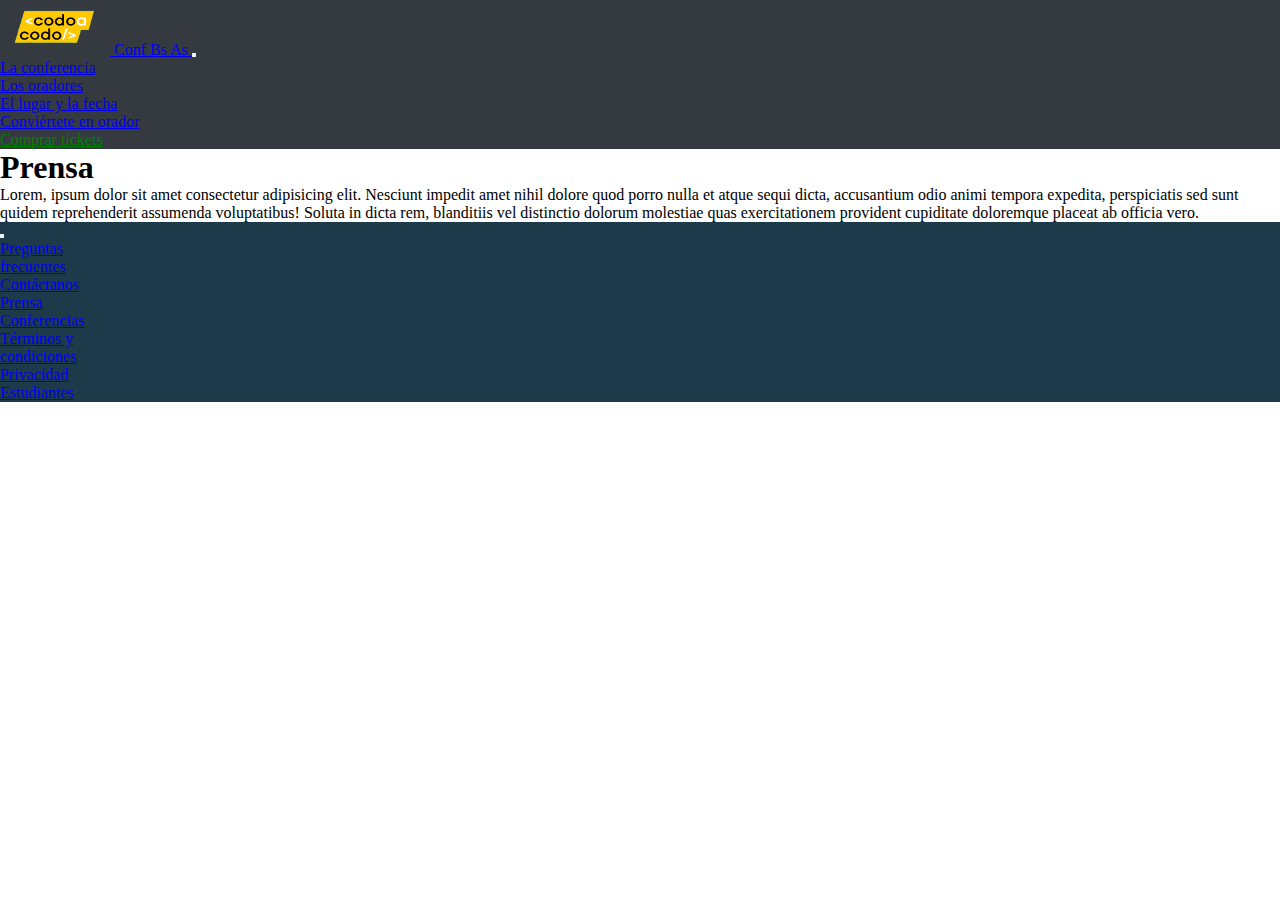
<file: pages/prensa.html>
<!DOCTYPE html>
<html lang="en">
<head>
  <meta charset="UTF-8">
  <meta http-equiv="X-UA-Compatible" content="IE=edge">
  <meta name="viewport" content="width=device-width, initial-scale=1.0">
  <title>Conf Bs As - Información de contacto.</title>
  <link rel="icon" type="image/x-icon" href="../img/icon-html-15.jpg">
  <!--Bootstrap CSS-->
  <link href="https://cdn.jsdelivr.net/npm/bootstrap@5.3.0-alpha3/dist/css/bootstrap.min.css" rel="stylesheet" integrity="sha384-KK94CHFLLe+nY2dmCWGMq91rCGa5gtU4mk92HdvYe+M/SXH301p5ILy+dN9+nJOZ" crossorigin="anonymous">
  <!--CSS Custom-->
  <link rel="stylesheet" href="../css/style.css">
</head>
<body>
  <!-- Header -->
  <nav class="navbar navbar-expand-sm navbar-dark navbarHeader fixed-top">
    <div class="container-fluid">
      <a class="navbar-brand" href="../index.html">
        <img src="../img/codoacodo.png" alt="Logo" width="110" height="55" class="d-inline-block align-text-center">
        Conf Bs As
      </a>
      <button class="navbar-toggler" type="button" data-bs-toggle="collapse" data-bs-target="#navbarNav" aria-controls="navbarNav" aria-expanded="false" aria-label="Toggle navigation">
        <span class="navbar-toggler-icon"></span>
      </button>
      <div class="collapse navbar-collapse justify-content-end" id="navbarNav">
        <ul class="navbar-nav">
          <li class="nav-item">
            <a class="nav-link" href="../index.html">La conferencia</a>
          </li>
          <li class="nav-item">
            <a class="nav-link" href="../index.html#oradores">Los oradores</a>
          </li>
          <li class="nav-item">
            <a class="nav-link" href="../index.html#lugarFecha">El lugar y la fecha</a>
          </li>
          <li class="nav-item">
            <a class="nav-link" href="../index.html#txtArea">Conviértete en orador</a>
          </li>
          <li class="nav-item">
            <a class="nav-link ticketsLink" href="../pages/tickets.html">Comprar tickets</a>
          </li>
        </ul>
      </div>
    </div>
  </nav>
  <!-- Contenido principal -->
  <div class="container-fluid">
    <div class="row">
        <div class="col-sm-12 col-md-12 col-lg-12 col-xl-12 my-5">
            <h1 class="my-5 my-4">Prensa</h1>
            <p>Lorem, ipsum dolor sit amet consectetur adipisicing elit. Nesciunt impedit amet nihil dolore quod porro nulla et atque sequi dicta, accusantium odio animi tempora expedita, perspiciatis sed sunt quidem reprehenderit assumenda voluptatibus! Soluta in dicta rem, blanditiis vel distinctio dolorum molestiae quas exercitationem provident cupiditate doloremque placeat ab officia vero.</p>
        </div>
    </div>

  </div>
  <!-- Footer -->
  <nav class="navbar navbar-expand-sm navbar-dark navbarFooter fixed-bottom">
    <div class="container-fluid">
      <button class="navbar-toggler" type="button" data-bs-toggle="collapse" data-bs-target="#navbarNav" aria-controls="navbarNav" aria-expanded="false" aria-label="Toggle navigation">
        <span class="navbar-toggler-icon"></span>
      </button>
      <div class="collapse navbar-collapse justify-content-center" id="navbarNav">
        <ul class="navbar-nav">
          <li class="nav-item mx-3">
            <a class="nav-link" href="./faq.html">Preguntas<br>frecuentes</a>
          </li>
          <li class="nav-item mx-3">
            <a class="nav-link" href="./contacto.html">Contáctanos</a>
          </li>
          <li class="nav-item mx-3">
            <a class="nav-link" href="./prensa.html">Prensa</a>
          </li>
          <li class="nav-item mx-3">
            <a class="nav-link" href="./conferencias.html">Conferencias</a>
          </li>
          <li class="nav-item mx-3">
            <a class="nav-link" href="./tyc.html">Términos y<br>condiciones</a>
          </li>
          <li class="nav-item mx-3">
            <a class="nav-link" href="./privacidad.html">Privacidad</a>
          </li>
          <li class="nav-item mx-3">
            <a class="nav-link" href="./estudiantes.html">Estudiantes</a>
          </li>
        </ul>
      </div>
    </div>
  </nav>


  <!--Bootstrap JS-->
  <script src="https://cdn.jsdelivr.net/npm/bootstrap@5.3.0-alpha3/dist/js/bootstrap.bundle.min.js" integrity="sha384-ENjdO4Dr2bkBIFxQpeoTz1HIcje39Wm4jDKdf19U8gI4ddQ3GYNS7NTKfAdVQSZe" crossorigin="anonymous"></script>
</body>
</html>
</file>
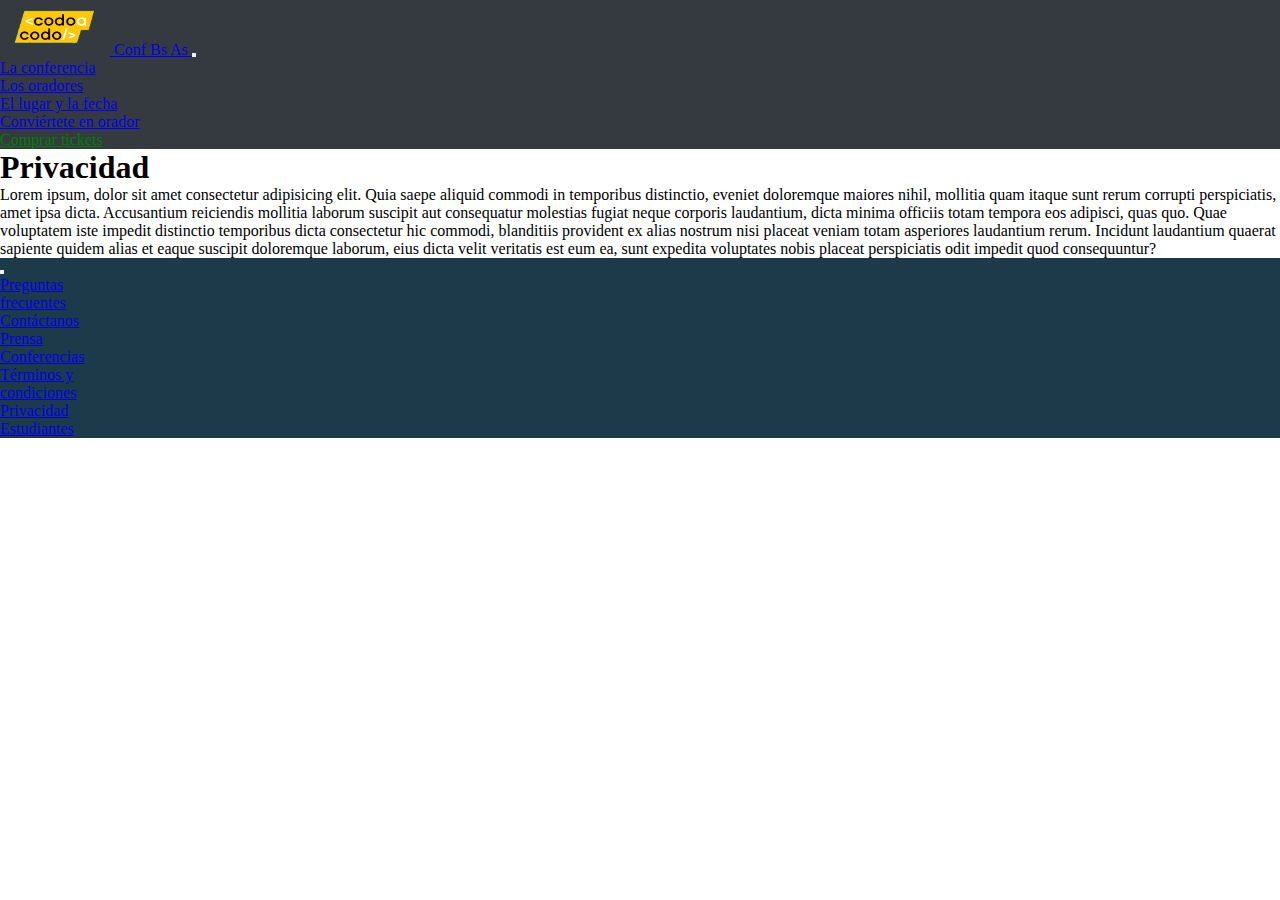
<file: pages/privacidad.html>
<!DOCTYPE html>
<html lang="en">
<head>
  <meta charset="UTF-8">
  <meta http-equiv="X-UA-Compatible" content="IE=edge">
  <meta name="viewport" content="width=device-width, initial-scale=1.0">
  <title>Conf Bs As - Comprar tickets.</title>
  <link rel="icon" type="image/x-icon" href="../img/icon-html-15.jpg">
  <!--Bootstrap CSS-->
  <link href="https://cdn.jsdelivr.net/npm/bootstrap@5.3.0-alpha3/dist/css/bootstrap.min.css" rel="stylesheet" integrity="sha384-KK94CHFLLe+nY2dmCWGMq91rCGa5gtU4mk92HdvYe+M/SXH301p5ILy+dN9+nJOZ" crossorigin="anonymous">
  <!--CSS Custom-->
  <link rel="stylesheet" href="../css/style.css">
</head>
<body>
  <!-- Header -->
  <nav class="navbar navbar-expand-sm navbar-dark navbarHeader fixed-top">
    <div class="container-fluid">
      <a class="navbar-brand" href="../index.html">
        <img src="../img/codoacodo.png" alt="Logo" width="110" height="55" class="d-inline-block align-text-center">
        Conf Bs As
      </a>
      <button class="navbar-toggler" type="button" data-bs-toggle="collapse" data-bs-target="#navbarNav" aria-controls="navbarNav" aria-expanded="false" aria-label="Toggle navigation">
        <span class="navbar-toggler-icon"></span>
      </button>
      <div class="collapse navbar-collapse justify-content-end" id="navbarNav">
        <ul class="navbar-nav">
          <li class="nav-item">
            <a class="nav-link" href="../index.html">La conferencia</a>
          </li>
          <li class="nav-item">
            <a class="nav-link" href="../index.html#oradores">Los oradores</a>
          </li>
          <li class="nav-item">
            <a class="nav-link" href="../index.html#lugarFecha">El lugar y la fecha</a>
          </li>
          <li class="nav-item">
            <a class="nav-link" href="../index.html#txtArea">Conviértete en orador</a>
          </li>
          <li class="nav-item">
            <a class="nav-link ticketsLink active" aria-current="page" href="../pages/tickets.html">Comprar tickets</a>
          </li>
        </ul>
      </div>
    </div>
  </nav>
  <!-- Contenido principal -->
  <div class="container-fluid">
    <div class="row">
        <div class="col-sm-12 col-md-12 col-lg-12 col-xl-12 my-5">
            <h1 class="my-5 mb-3">Privacidad</h1>
            <p>Lorem ipsum, dolor sit amet consectetur adipisicing elit. Quia saepe aliquid commodi in temporibus distinctio, eveniet doloremque maiores nihil, mollitia quam itaque sunt rerum corrupti perspiciatis, amet ipsa dicta. Accusantium reiciendis mollitia laborum suscipit aut consequatur molestias fugiat neque corporis laudantium, dicta minima officiis totam tempora eos adipisci, quas quo. Quae voluptatem iste impedit distinctio temporibus dicta consectetur hic commodi, blanditiis provident ex alias nostrum nisi placeat veniam totam asperiores laudantium rerum. Incidunt laudantium quaerat sapiente quidem alias et eaque suscipit doloremque laborum, eius dicta velit veritatis est eum ea, sunt expedita voluptates nobis placeat perspiciatis odit impedit quod consequuntur?</p>
        </div>
    </div>

  </div>
  <!-- Footer -->
  <nav class="navbar navbar-expand-sm navbar-dark navbarFooter fixed-bottom">
    <div class="container-fluid">
      <button class="navbar-toggler" type="button" data-bs-toggle="collapse" data-bs-target="#navbarNav" aria-controls="navbarNav" aria-expanded="false" aria-label="Toggle navigation">
        <span class="navbar-toggler-icon"></span>
      </button>
      <div class="collapse navbar-collapse justify-content-center" id="navbarNav">
        <ul class="navbar-nav">
          <li class="nav-item mx-3">
            <a class="nav-link" href="../pages/faq.html">Preguntas<br>frecuentes</a>
          </li>
          <li class="nav-item mx-3">
            <a class="nav-link" href="../pages/contacto.html">Contáctanos</a>
          </li>
          <li class="nav-item mx-3">
            <a class="nav-link" href="../pages/prensa.html">Prensa</a>
          </li>
          <li class="nav-item mx-3">
            <a class="nav-link" href="../pages/conferencias.html">Conferencias</a>
          </li>
          <li class="nav-item mx-3">
            <a class="nav-link" href="../pages/tyc.html">Términos y<br>condiciones</a>
          </li>
          <li class="nav-item mx-3">
            <a class="nav-link" href="../pages/privacidad.html">Privacidad</a>
          </li>
          <li class="nav-item mx-3">
            <a class="nav-link" href="../pages/estudiantes.html">Estudiantes</a>
          </li>
        </ul>
      </div>
    </div>
  </nav>


  <!--Bootstrap JS-->
  <script src="https://cdn.jsdelivr.net/npm/bootstrap@5.3.0-alpha3/dist/js/bootstrap.bundle.min.js" integrity="sha384-ENjdO4Dr2bkBIFxQpeoTz1HIcje39Wm4jDKdf19U8gI4ddQ3GYNS7NTKfAdVQSZe" crossorigin="anonymous"></script>
</body>
</html>
</file>
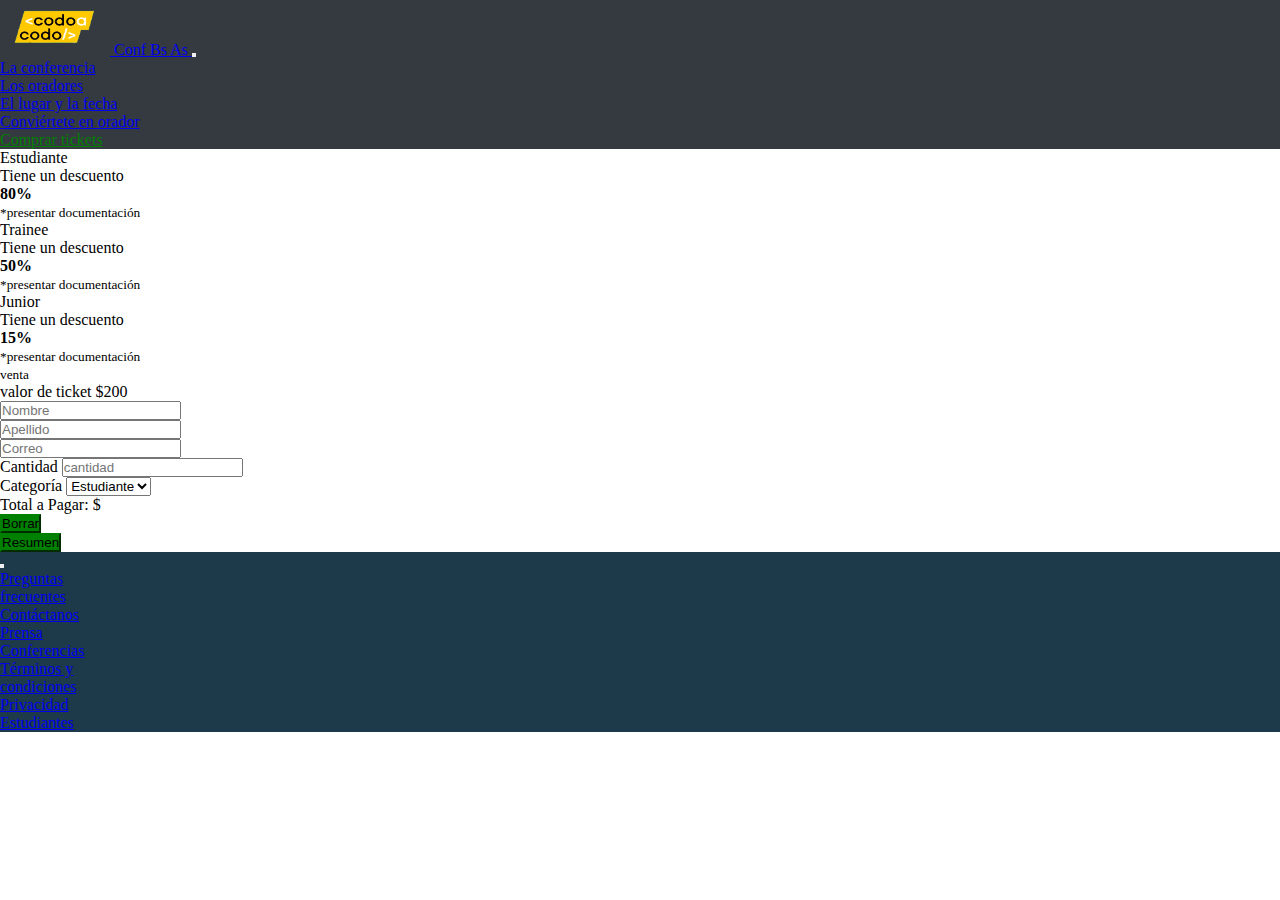
<file: pages/tickets.html>
<!DOCTYPE html>
<html lang="en">
<head>
  <meta charset="UTF-8">
  <meta http-equiv="X-UA-Compatible" content="IE=edge">
  <meta name="viewport" content="width=device-width, initial-scale=1.0">
  <title>Conf Bs As - Comprar tickets.</title>
  <link rel="icon" type="image/x-icon" href="../img/icon-html-15.jpg">
  <!--Bootstrap CSS-->
  <link href="https://cdn.jsdelivr.net/npm/bootstrap@5.3.0-alpha3/dist/css/bootstrap.min.css" rel="stylesheet" integrity="sha384-KK94CHFLLe+nY2dmCWGMq91rCGa5gtU4mk92HdvYe+M/SXH301p5ILy+dN9+nJOZ" crossorigin="anonymous">
  <!--CSS Custom-->
  <link rel="stylesheet" href="../css/style.css">
</head>
<body>
  <!-- Header -->
  <nav class="navbar navbar-expand-sm navbar-dark navbarHeader fixed-top">
    <div class="container-fluid">
      <a class="navbar-brand" href="../index.html">
        <img src="../img/codoacodo.png" alt="Logo" width="110" height="55" class="d-inline-block align-text-center">
        Conf Bs As
      </a>
      <button class="navbar-toggler" type="button" data-bs-toggle="collapse" data-bs-target="#navbarNav" aria-controls="navbarNav" aria-expanded="false" aria-label="Toggle navigation">
        <span class="navbar-toggler-icon"></span>
      </button>
      <div class="collapse navbar-collapse justify-content-end" id="navbarNav">
        <ul class="navbar-nav">
          <li class="nav-item">
            <a class="nav-link" href="../index.html">La conferencia</a>
          </li>
          <li class="nav-item">
            <a class="nav-link" href="../index.html#oradores">Los oradores</a>
          </li>
          <li class="nav-item">
            <a class="nav-link" href="../index.html#lugarFecha">El lugar y la fecha</a>
          </li>
          <li class="nav-item">
            <a class="nav-link" href="../index.html#txtArea">Conviértete en orador</a>
          </li>
          <li class="nav-item">
            <a class="nav-link ticketsLink active" aria-current="page" href="../pages/tickets.html">Comprar tickets</a>
          </li>
        </ul>
      </div>
    </div>
  </nav>
  <!-- Contenido principal -->
  <div class="container-fluid">
    <div class="row">
        <div class="col-sm-12 col-md-12 col-lg-12 col-xl-12 my-5">
          
          <!-- Cards descuentos Inicio -->
          <div class="container fluid d-flex justify-content-center my-5">
            <!--Card 1-->
          <div class="card-group "  style="width: 46rem;">
            <div class="card border border-primary text-center mx-1">
              <div class="card-body">
                <p class="card-text h4">Estudiante</p>
                <p class="card-text">Tiene un descuento</p>
                <p class="card-text"> <strong>80%</strong></p>
                <p class="card-text text-muted"> <small> *presentar documentación</small></p>
              </div>
            </div>
            <!--Card 2-->
            <div class="card border border-success text-center mx-1" >
              <div class="card-body">
                <p class="card-text h4">Trainee</p>
                <p class="card-text">Tiene un descuento</p>
                <p class="card-text"> <strong>50%</strong></p>
                <p class="card-text text-muted"><small> *presentar documentación</small></p>
              </div>
            </div>
            <!--Card 3-->
            <div class="card border border-warning text-center mx-1" >
              <div class="card-body">
                <p class="card-text h4">Junior</p>
                <p class="card-text">Tiene un descuento</p>
                <p class="card-text"> <strong>15%</strong></p>
                <p class="card-text text-muted"><small> *presentar documentación</small></p>
              </div>
            </div>
          </div>
        </div>
         <!-- Cards descuentos Fin-->
          <div>
            <p class="text-uppercase pt-2 mb-0 text-center">
              <small>venta</small>
            </p>
            <p class="h3 text-uppercase text-center">valor de ticket $200</p>
          </div>
           <!-- Formulario con funcion calcularPorcentaje, para calcular los descuentos en las entradas  -->
           <!-- Al hacer click en el boton "resumen" llama a la funcion "calcularPorcentaje en ../js/calcular_porcentaje.js"-->
          <div class="container-fluid col-9">
          <form class="row g-3">
            <div class="col-md-6">
              <input type="text" class="form-control" id="inputNombre" placeholder="Nombre"  aria-label="Nombre" >
            </div>
            <div class="col-md-6">
              <input type="text" class="form-control" id="inputApellido" placeholder="Apellido"  aria-label="Apellido">
            </div>
            <div class="col-12">
              <input type="email" class="form-control" id="inputEmail" placeholder="Correo" aria-label="Correo">
            </div>
            
            <div class="col-md-6">
              <label for="inputCantidad" class="form-label">Cantidad</label>
              <input type="text" class="form-control" id="inputCantidad" placeholder="cantidad">
            </div>
            <div class="col-md-6">
              <label for="inputCategoria" class="form-label">Categoría</label>
              <select id="inputCategoria" class="form-select" >
                <option selected>Estudiante</option>
                <option>Trainee</option>
                <option>Junior</option>
              </select>
            </div>
        
            <div class="alert alert-primary " role="alert" >
              <p class="mb-0" id="importeTotal">Total a Pagar: $</p>
            </div>
            
            <div class="col">
                <button class="btn btn-success col-sm-12  btnGreen" type="button" id="btnBorrar" onclick="borrar();">Borrar</button>
            </div>
            <div class="col">
                <button class="btn btn-success col-sm-12 btnGreen" type="button" id="btnResumen"  onclick="calcularPorcentaje();">Resumen</button>
              </div>
            </div>
          
          </form>
        </div>
          <!-- Formulario calculo porcentaje fin  -->
        </div>
    </div>
  </div>
  <!-- Footer -->
  <nav class="navbar navbar-expand-sm navbar-dark navbarFooter ">
    <div class="container-fluid">
      <button class="navbar-toggler" type="button" data-bs-toggle="collapse" data-bs-target="#navbarNav" aria-controls="navbarNav" aria-expanded="false" aria-label="Toggle navigation">
        <span class="navbar-toggler-icon"></span>
      </button>
      <div class="collapse navbar-collapse justify-content-center" id="navbarNav">
        <ul class="navbar-nav">
          <li class="nav-item mx-3">
            <a class="nav-link" href="../pages/faq.html">Preguntas<br>frecuentes</a>
          </li>
          <li class="nav-item mx-3">
            <a class="nav-link" href="../pages/contacto.html">Contáctanos</a>
          </li>
          <li class="nav-item mx-3">
            <a class="nav-link" href="../pages/prensa.html">Prensa</a>
          </li>
          <li class="nav-item mx-3">
            <a class="nav-link" href="../pages/conferencias.html">Conferencias</a>
          </li>
          <li class="nav-item mx-3">
            <a class="nav-link" href="../pages/tyc.html">Términos y<br>condiciones</a>
          </li>
          <li class="nav-item mx-3">
            <a class="nav-link" href="../pages/privacidad.html">Privacidad</a>
          </li>
          <li class="nav-item mx-3">
            <a class="nav-link" href="../pages/estudiantes.html">Estudiantes</a>
          </li>
        </ul>
      </div>
    </div>
  </nav>


  <!--Bootstrap JS-->
  <script src="https://cdn.jsdelivr.net/npm/bootstrap@5.3.0-alpha3/dist/js/bootstrap.bundle.min.js" integrity="sha384-ENjdO4Dr2bkBIFxQpeoTz1HIcje39Wm4jDKdf19U8gI4ddQ3GYNS7NTKfAdVQSZe" crossorigin="anonymous"></script>
  <script src="../js/calcular_porcentaje.js"></script>
</body>
</html>
</file>
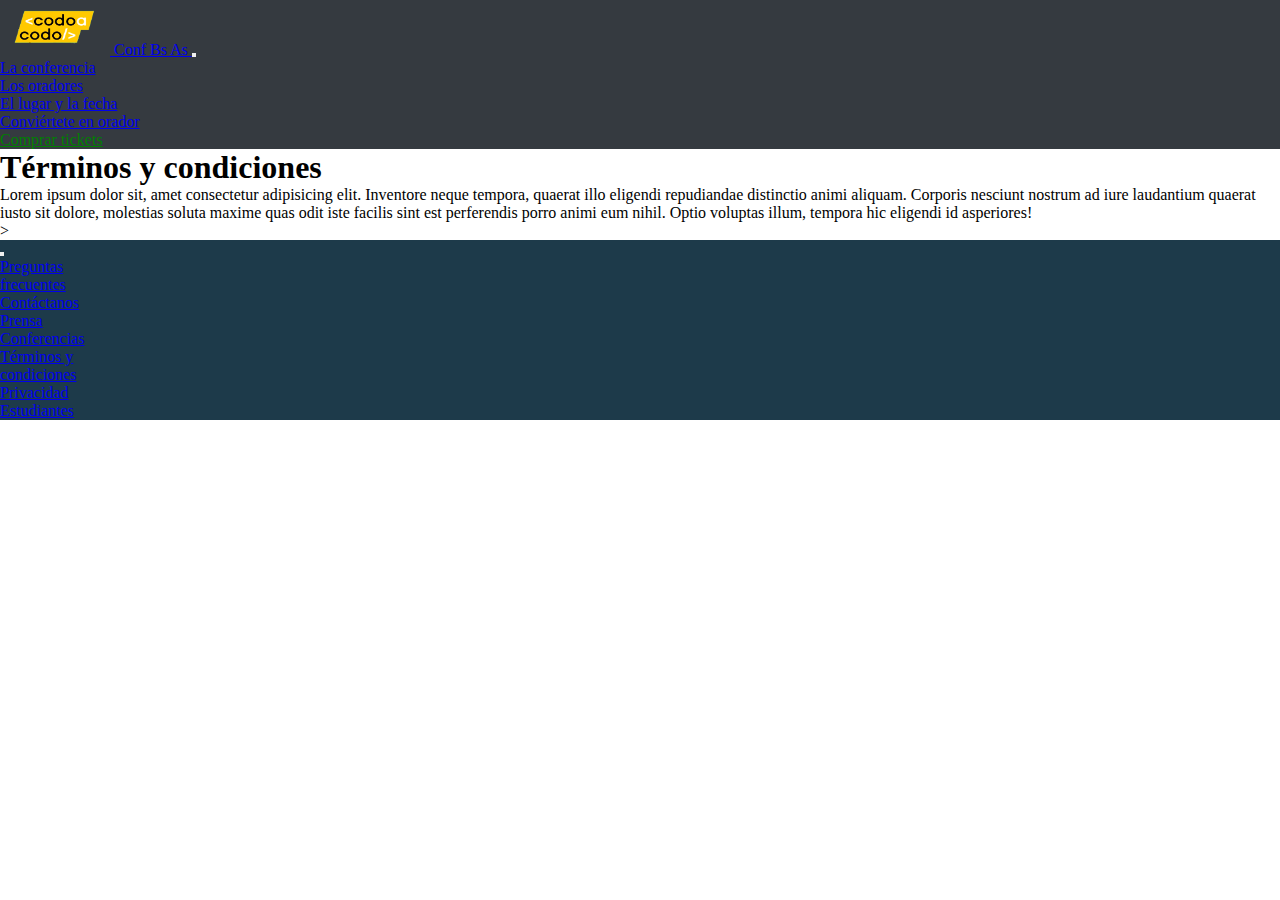
<file: pages/tyc.html>
<!DOCTYPE html>
<html lang="en">
<head>
  <meta charset="UTF-8">
  <meta http-equiv="X-UA-Compatible" content="IE=edge">
  <meta name="viewport" content="width=device-width, initial-scale=1.0">
  <title>Conf Bs As - Comprar tickets.</title>
  <link rel="icon" type="image/x-icon" href="../img/icon-html-15.jpg">
  <!--Bootstrap CSS-->
  <link href="https://cdn.jsdelivr.net/npm/bootstrap@5.3.0-alpha3/dist/css/bootstrap.min.css" rel="stylesheet" integrity="sha384-KK94CHFLLe+nY2dmCWGMq91rCGa5gtU4mk92HdvYe+M/SXH301p5ILy+dN9+nJOZ" crossorigin="anonymous">
  <!--CSS Custom-->
  <link rel="stylesheet" href="../css/style.css">
</head>
<body>
  <!-- Header -->
  <nav class="navbar navbar-expand-sm navbar-dark navbarHeader fixed-top">
    <div class="container-fluid">
      <a class="navbar-brand" href="../index.html">
        <img src="../img/codoacodo.png" alt="Logo" width="110" height="55" class="d-inline-block align-text-center">
        Conf Bs As
      </a>
      <button class="navbar-toggler" type="button" data-bs-toggle="collapse" data-bs-target="#navbarNav" aria-controls="navbarNav" aria-expanded="false" aria-label="Toggle navigation">
        <span class="navbar-toggler-icon"></span>
      </button>
      <div class="collapse navbar-collapse justify-content-end" id="navbarNav">
        <ul class="navbar-nav">
          <li class="nav-item">
            <a class="nav-link" href="../index.html">La conferencia</a>
          </li>
          <li class="nav-item">
            <a class="nav-link" href="../index.html#oradores">Los oradores</a>
          </li>
          <li class="nav-item">
            <a class="nav-link" href="../index.html#lugarFecha">El lugar y la fecha</a>
          </li>
          <li class="nav-item">
            <a class="nav-link" href="../index.html#txtArea">Conviértete en orador</a>
          </li>
          <li class="nav-item">
            <a class="nav-link ticketsLink active" aria-current="page" href="../pages/tickets.html">Comprar tickets</a>
          </li>
        </ul>
      </div>
    </div>
  </nav>
  <!-- Contenido principal -->
  <div class="container-fluid">
    <div class="row">
        <div class="col-sm-12 col-md-12 col-lg-12 col-xl-12 my-5">
            <h1 class="my-5">Términos y condiciones</h1>
            <p>Lorem ipsum dolor sit, amet consectetur adipisicing elit. Inventore neque tempora, quaerat illo eligendi repudiandae distinctio animi aliquam. Corporis nesciunt nostrum ad iure laudantium quaerat iusto sit dolore, molestias soluta maxime quas odit iste facilis sint est perferendis porro animi eum nihil. Optio voluptas illum, tempora hic eligendi id asperiores!</p>>

        </div>
    </div>

  </div>
  <!-- Footer -->
  <nav class="navbar navbar-expand-sm navbar-dark navbarFooter fixed-bottom">
    <div class="container-fluid">
      <button class="navbar-toggler" type="button" data-bs-toggle="collapse" data-bs-target="#navbarNav" aria-controls="navbarNav" aria-expanded="false" aria-label="Toggle navigation">
        <span class="navbar-toggler-icon"></span>
      </button>
      <div class="collapse navbar-collapse justify-content-center" id="navbarNav">
        <ul class="navbar-nav">
          <li class="nav-item mx-3">
            <a class="nav-link" href="../pages/faq.html">Preguntas<br>frecuentes</a>
          </li>
          <li class="nav-item mx-3">
            <a class="nav-link" href="../pages/contacto.html">Contáctanos</a>
          </li>
          <li class="nav-item mx-3">
            <a class="nav-link" href="../pages/prensa.html">Prensa</a>
          </li>
          <li class="nav-item mx-3">
            <a class="nav-link" href="../pages/conferencias.html">Conferencias</a>
          </li>
          <li class="nav-item mx-3">
            <a class="nav-link" href="../pages/tyc.html">Términos y<br>condiciones</a>
          </li>
          <li class="nav-item mx-3">
            <a class="nav-link" href="../pages/privacidad.html">Privacidad</a>
          </li>
          <li class="nav-item mx-3">
            <a class="nav-link" href="../pages/estudiantes.html">Estudiantes</a>
          </li>
        </ul>
      </div>
    </div>
  </nav>


  <!--Bootstrap JS-->
  <script src="https://cdn.jsdelivr.net/npm/bootstrap@5.3.0-alpha3/dist/js/bootstrap.bundle.min.js" integrity="sha384-ENjdO4Dr2bkBIFxQpeoTz1HIcje39Wm4jDKdf19U8gI4ddQ3GYNS7NTKfAdVQSZe" crossorigin="anonymous"></script>
</body>
</html>
</file>
<file: css/style.css>
@import url('https://fonts.googleapis.com/css2?family=Montserrat&display=swap');
@import url('https://fonts.googleapis.com/css2?family=Open+Sans&display=swap');

* {
    margin: 0;
    padding: 0;
    box-sizing: border-box;
}

.ticketsLink {
    color: green;
}

.carouselPad {
    padding: 0;
}

.navbarHeader {
    background-color: #353A40; 
}

.navbarFooter {
    background-color: #1D3A4A;
}

.text-justify {
    text-align: justify;
}

.smallText {
    font-size: smaller;
}

.carouselImg {
    filter: brightness(0.5);
}

#txtArea {
    resize: none;
}

/* Efecto hover en cards */
.card:hover {
    opacity: 0.7;
}

.card-text {
    text-align: justify;
}

.textBox {
    color:azure;
    background-color: #353A40;
}

.btnGreen {
    background-color: green;
    border-color: green;
    transition: all .7s;
}

.btnGreen:hover {
    background-color: #265f29;
    border-color: #265f29;
}
</file>
